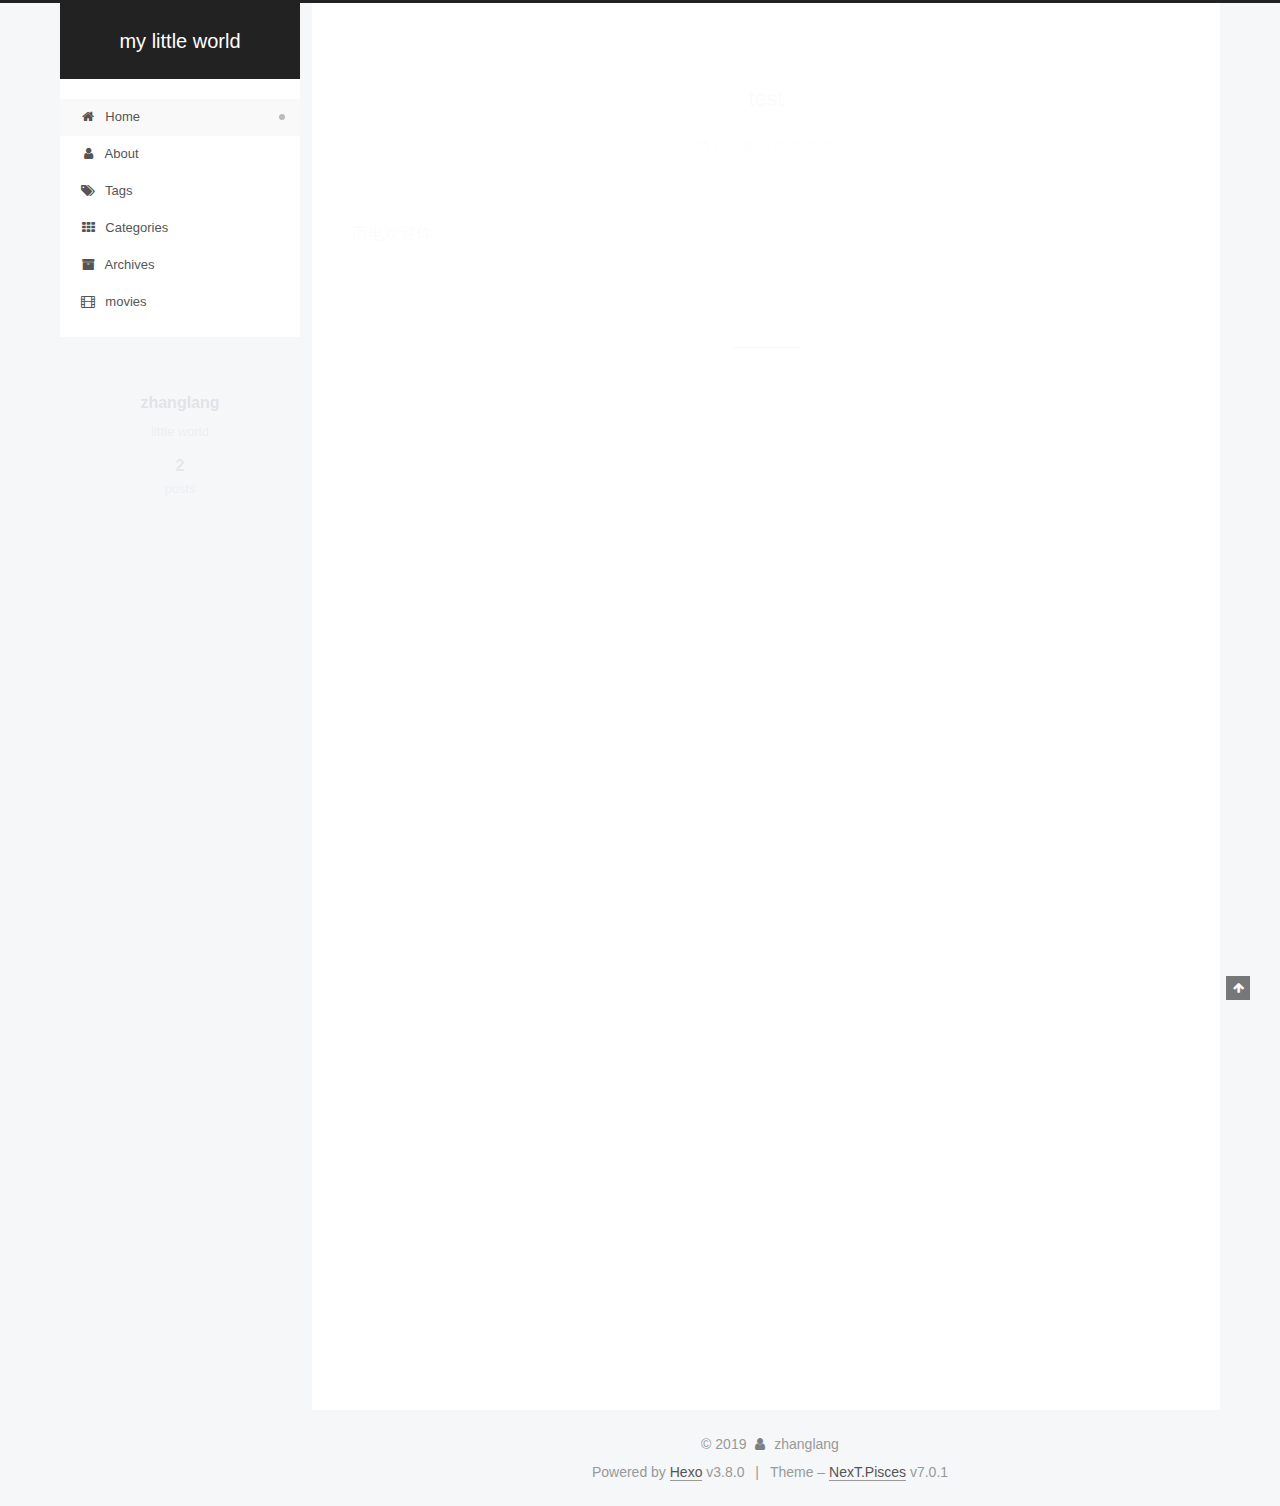
<file: index.html>
<!DOCTYPE html>












  


<html class="theme-next pisces use-motion" lang>
<head><meta name="generator" content="Hexo 3.8.0">
  <meta charset="UTF-8">
<meta http-equiv="X-UA-Compatible" content="IE=edge">
<meta name="viewport" content="width=device-width, initial-scale=1, maximum-scale=2">
<meta name="theme-color" content="#222">
























<link rel="stylesheet" href="/lib/font-awesome/css/font-awesome.min.css?v=4.6.2">

<link rel="stylesheet" href="/css/main.css?v=7.0.1">


  <link rel="apple-touch-icon" sizes="180x180" href="/images/apple-touch-icon-next.png?v=7.0.1">


  <link rel="icon" type="image/png" sizes="32x32" href="/images/favicon-32x32-next.png?v=7.0.1">


  <link rel="icon" type="image/png" sizes="16x16" href="/images/favicon-16x16-next.png?v=7.0.1">


  <link rel="mask-icon" href="/images/logo.svg?v=7.0.1" color="#222">







<script id="hexo.configurations">
  var NexT = window.NexT || {};
  var CONFIG = {
    root: '/',
    scheme: 'Pisces',
    version: '7.0.1',
    sidebar: {"position":"left","display":"post","offset":12,"onmobile":false,"dimmer":false},
    back2top: true,
    back2top_sidebar: false,
    fancybox: false,
    fastclick: false,
    lazyload: false,
    tabs: true,
    motion: {"enable":true,"async":false,"transition":{"post_block":"fadeIn","post_header":"slideDownIn","post_body":"slideDownIn","coll_header":"slideLeftIn","sidebar":"slideUpIn"}},
    algolia: {
      applicationID: '',
      apiKey: '',
      indexName: '',
      hits: {"per_page":10},
      labels: {"input_placeholder":"Search for Posts","hits_empty":"We didn't find any results for the search: ${query}","hits_stats":"${hits} results found in ${time} ms"}
    }
  };
</script>


  




  <meta name="description" content="little world">
<meta name="keywords" content="having">
<meta property="og:type" content="website">
<meta property="og:title" content="my little world">
<meta property="og:url" content="http://yoursite.com/index.html">
<meta property="og:site_name" content="my little world">
<meta property="og:description" content="little world">
<meta property="og:locale" content="default">
<meta name="twitter:card" content="summary">
<meta name="twitter:title" content="my little world">
<meta name="twitter:description" content="little world">





  
  
  <link rel="canonical" href="http://yoursite.com/">



<script id="page.configurations">
  CONFIG.page = {
    sidebar: "",
  };
</script>

  <title>my little world</title>
  












  <noscript>
  <style>
  .use-motion .motion-element,
  .use-motion .brand,
  .use-motion .menu-item,
  .sidebar-inner,
  .use-motion .post-block,
  .use-motion .pagination,
  .use-motion .comments,
  .use-motion .post-header,
  .use-motion .post-body,
  .use-motion .collection-title { opacity: initial; }

  .use-motion .logo,
  .use-motion .site-title,
  .use-motion .site-subtitle {
    opacity: initial;
    top: initial;
  }

  .use-motion .logo-line-before i { left: initial; }
  .use-motion .logo-line-after i { right: initial; }
  </style>
</noscript>

</head>

<body itemscope itemtype="http://schema.org/WebPage" lang="default">

  
  
    
  

  <div class="container sidebar-position-left 
  page-home">
    <div class="headband"></div>

    <header id="header" class="header" itemscope itemtype="http://schema.org/WPHeader">
      <div class="header-inner"><div class="site-brand-wrapper">
  <div class="site-meta">
    

    <div class="custom-logo-site-title">
      <a href="/" class="brand" rel="start">
        <span class="logo-line-before"><i></i></span>
        <span class="site-title">my little world</span>
        <span class="logo-line-after"><i></i></span>
      </a>
    </div>
    
    
  </div>

  <div class="site-nav-toggle">
    <button aria-label="Toggle navigation bar">
      <span class="btn-bar"></span>
      <span class="btn-bar"></span>
      <span class="btn-bar"></span>
    </button>
  </div>
</div>



<nav class="site-nav">
  
    <ul id="menu" class="menu">
      
        
        
        
          
          <li class="menu-item menu-item-home menu-item-active">

    
    
    
      
    

    

    <a href="/" rel="section"><i class="menu-item-icon fa fa-fw fa-home"></i> <br>Home</a>

  </li>
        
        
        
          
          <li class="menu-item menu-item-about">

    
    
    
      
    

    

    <a href="/about/" rel="section"><i class="menu-item-icon fa fa-fw fa-user"></i> <br>About</a>

  </li>
        
        
        
          
          <li class="menu-item menu-item-tags">

    
    
    
      
    

    

    <a href="/tags/" rel="section"><i class="menu-item-icon fa fa-fw fa-tags"></i> <br>Tags</a>

  </li>
        
        
        
          
          <li class="menu-item menu-item-categories">

    
    
    
      
    

    

    <a href="/categories/" rel="section"><i class="menu-item-icon fa fa-fw fa-th"></i> <br>Categories</a>

  </li>
        
        
        
          
          <li class="menu-item menu-item-archives">

    
    
    
      
    

    

    <a href="/archives/" rel="section"><i class="menu-item-icon fa fa-fw fa-archive"></i> <br>Archives</a>

  </li>
        
        
        
          
          <li class="menu-item menu-item-movies">

    
    
    
      
    

    

    <a href="/movies" rel="section"><i class="menu-item-icon fa fa-fw fa-film"></i> <br>movies</a>

  </li>

      
      
    </ul>
  

  

  
</nav>



  



</div>
    </header>

    


    <main id="main" class="main">
      <div class="main-inner">
        <div class="content-wrap">
          
            

          
          <div id="content" class="content">
            
  <section id="posts" class="posts-expand">
    
      

  

  
  
  

  

  <article class="post post-type-normal" itemscope itemtype="http://schema.org/Article">
  
  
  
  <div class="post-block">
    <link itemprop="mainEntityOfPage" href="http://yoursite.com/2019/03/30/test/">

    <span hidden itemprop="author" itemscope itemtype="http://schema.org/Person">
      <meta itemprop="name" content="zhanglang">
      <meta itemprop="description" content="little world">
      <meta itemprop="image" content="/images/avatar.gif">
    </span>

    <span hidden itemprop="publisher" itemscope itemtype="http://schema.org/Organization">
      <meta itemprop="name" content="my little world">
    </span>

    
      <header class="post-header">

        
        
          <h1 class="post-title" itemprop="name headline">
                
                
                <a href="/2019/03/30/test/" class="post-title-link" itemprop="url">test</a>
              
            
          </h1>
        

        <div class="post-meta">
          <span class="post-time">

            
            
            

            
              <span class="post-meta-item-icon">
                <i class="fa fa-calendar-o"></i>
              </span>
              
                <span class="post-meta-item-text">Posted on</span>
              

              
                
              

              <time title="Created: 2019-03-30 20:59:40 / Modified: 21:00:36" itemprop="dateCreated datePublished" datetime="2019-03-30T20:59:40+08:00">2019-03-30</time>
            

            
              

              
            
          </span>

          

          
            
            
          

          
          

          

          

          

        </div>
      </header>
    

    
    
    
    <div class="post-body" itemprop="articleBody">

      
      

      
        
          
            <p>西电欢迎你</p>

          
        
      
    </div>

    

    
    
    

    

    
      
    
    

    

    <footer class="post-footer">
      

      

      

      
      
        <div class="post-eof"></div>
      
    </footer>
  </div>
  
  
  
  </article>


    
      

  

  
  
  

  

  <article class="post post-type-normal" itemscope itemtype="http://schema.org/Article">
  
  
  
  <div class="post-block">
    <link itemprop="mainEntityOfPage" href="http://yoursite.com/2019/03/30/hello-world/">

    <span hidden itemprop="author" itemscope itemtype="http://schema.org/Person">
      <meta itemprop="name" content="zhanglang">
      <meta itemprop="description" content="little world">
      <meta itemprop="image" content="/images/avatar.gif">
    </span>

    <span hidden itemprop="publisher" itemscope itemtype="http://schema.org/Organization">
      <meta itemprop="name" content="my little world">
    </span>

    
      <header class="post-header">

        
        
          <h1 class="post-title" itemprop="name headline">
                
                
                <a href="/2019/03/30/hello-world/" class="post-title-link" itemprop="url">Hello World</a>
              
            
          </h1>
        

        <div class="post-meta">
          <span class="post-time">

            
            
            

            
              <span class="post-meta-item-icon">
                <i class="fa fa-calendar-o"></i>
              </span>
              
                <span class="post-meta-item-text">Posted on</span>
              

              
                
              

              <time title="Created: 2019-03-30 16:02:03" itemprop="dateCreated datePublished" datetime="2019-03-30T16:02:03+08:00">2019-03-30</time>
            

            
          </span>

          

          
            
            
          

          
          

          

          

          

        </div>
      </header>
    

    
    
    
    <div class="post-body" itemprop="articleBody">

      
      

      
        
          
            <p>Welcome to <a href="https://hexo.io/" target="_blank" rel="noopener">Hexo</a>! This is your very first post. Check <a href="https://hexo.io/docs/" target="_blank" rel="noopener">documentation</a> for more info. If you get any problems when using Hexo, you can find the answer in <a href="https://hexo.io/docs/troubleshooting.html" target="_blank" rel="noopener">troubleshooting</a> or you can ask me on <a href="https://github.com/hexojs/hexo/issues" target="_blank" rel="noopener">GitHub</a>.</p>
<h2 id="Quick-Start"><a href="#Quick-Start" class="headerlink" title="Quick Start"></a>Quick Start</h2><h3 id="Create-a-new-post"><a href="#Create-a-new-post" class="headerlink" title="Create a new post"></a>Create a new post</h3><figure class="highlight bash"><table><tr><td class="gutter"><pre><span class="line">1</span><br></pre></td><td class="code"><pre><span class="line">$ hexo new <span class="string">"My New Post"</span></span><br></pre></td></tr></table></figure>
<p>More info: <a href="https://hexo.io/docs/writing.html" target="_blank" rel="noopener">Writing</a></p>
<h3 id="Run-server"><a href="#Run-server" class="headerlink" title="Run server"></a>Run server</h3><figure class="highlight bash"><table><tr><td class="gutter"><pre><span class="line">1</span><br></pre></td><td class="code"><pre><span class="line">$ hexo server</span><br></pre></td></tr></table></figure>
<p>More info: <a href="https://hexo.io/docs/server.html" target="_blank" rel="noopener">Server</a></p>
<h3 id="Generate-static-files"><a href="#Generate-static-files" class="headerlink" title="Generate static files"></a>Generate static files</h3><figure class="highlight bash"><table><tr><td class="gutter"><pre><span class="line">1</span><br></pre></td><td class="code"><pre><span class="line">$ hexo generate</span><br></pre></td></tr></table></figure>
<p>More info: <a href="https://hexo.io/docs/generating.html" target="_blank" rel="noopener">Generating</a></p>
<h3 id="Deploy-to-remote-sites"><a href="#Deploy-to-remote-sites" class="headerlink" title="Deploy to remote sites"></a>Deploy to remote sites</h3><figure class="highlight bash"><table><tr><td class="gutter"><pre><span class="line">1</span><br></pre></td><td class="code"><pre><span class="line">$ hexo deploy</span><br></pre></td></tr></table></figure>
<p>More info: <a href="https://hexo.io/docs/deployment.html" target="_blank" rel="noopener">Deployment</a></p>

          
        
      
    </div>

    

    
    
    

    

    
      
    
    

    

    <footer class="post-footer">
      

      

      

      
      
        <div class="post-eof"></div>
      
    </footer>
  </div>
  
  
  
  </article>


    
  </section>

  


          </div>
          

        </div>
        
          
  
  <div class="sidebar-toggle">
    <div class="sidebar-toggle-line-wrap">
      <span class="sidebar-toggle-line sidebar-toggle-line-first"></span>
      <span class="sidebar-toggle-line sidebar-toggle-line-middle"></span>
      <span class="sidebar-toggle-line sidebar-toggle-line-last"></span>
    </div>
  </div>

  <aside id="sidebar" class="sidebar">
    <div class="sidebar-inner">

      

      

      <div class="site-overview-wrap sidebar-panel sidebar-panel-active">
        <div class="site-overview">
          <div class="site-author motion-element" itemprop="author" itemscope itemtype="http://schema.org/Person">
            
              <p class="site-author-name" itemprop="name">zhanglang</p>
              <div class="site-description motion-element" itemprop="description">little world</div>
          </div>

          
            <nav class="site-state motion-element">
              
                <div class="site-state-item site-state-posts">
                
                  <a href="/archives/">
                
                    <span class="site-state-item-count">2</span>
                    <span class="site-state-item-name">posts</span>
                  </a>
                </div>
              

              

              
            </nav>
          

          

          

          

          

          
          

          
            
          
          

        </div>
      </div>

      

      

    </div>
  </aside>
  


        
      </div>
    </main>

    <footer id="footer" class="footer">
      <div class="footer-inner">
        <div class="copyright">&copy; <span itemprop="copyrightYear">2019</span>
  <span class="with-love" id="animate">
    <i class="fa fa-user"></i>
  </span>
  <span class="author" itemprop="copyrightHolder">zhanglang</span>

  

  
</div>


  <div class="powered-by">Powered by <a href="https://hexo.io" class="theme-link" rel="noopener" target="_blank">Hexo</a> v3.8.0</div>



  <span class="post-meta-divider">|</span>



  <div class="theme-info">Theme – <a href="https://theme-next.org" class="theme-link" rel="noopener" target="_blank">NexT.Pisces</a> v7.0.1</div>




        








        
      </div>
    </footer>

    
      <div class="back-to-top">
        <i class="fa fa-arrow-up"></i>
        
      </div>
    

    

    

    
  </div>

  

<script>
  if (Object.prototype.toString.call(window.Promise) !== '[object Function]') {
    window.Promise = null;
  }
</script>


























  
  <script src="/lib/jquery/index.js?v=2.1.3"></script>

  
  <script src="/lib/velocity/velocity.min.js?v=1.2.1"></script>

  
  <script src="/lib/velocity/velocity.ui.min.js?v=1.2.1"></script>


  


  <script src="/js/src/utils.js?v=7.0.1"></script>

  <script src="/js/src/motion.js?v=7.0.1"></script>



  
  


  <script src="/js/src/affix.js?v=7.0.1"></script>

  <script src="/js/src/schemes/pisces.js?v=7.0.1"></script>



  

  


  <script src="/js/src/next-boot.js?v=7.0.1"></script>


  

  

  

  



  




  

  

  

  

  

  

  

  

  

  

  

  

  

  

</body>
</html>
</file>
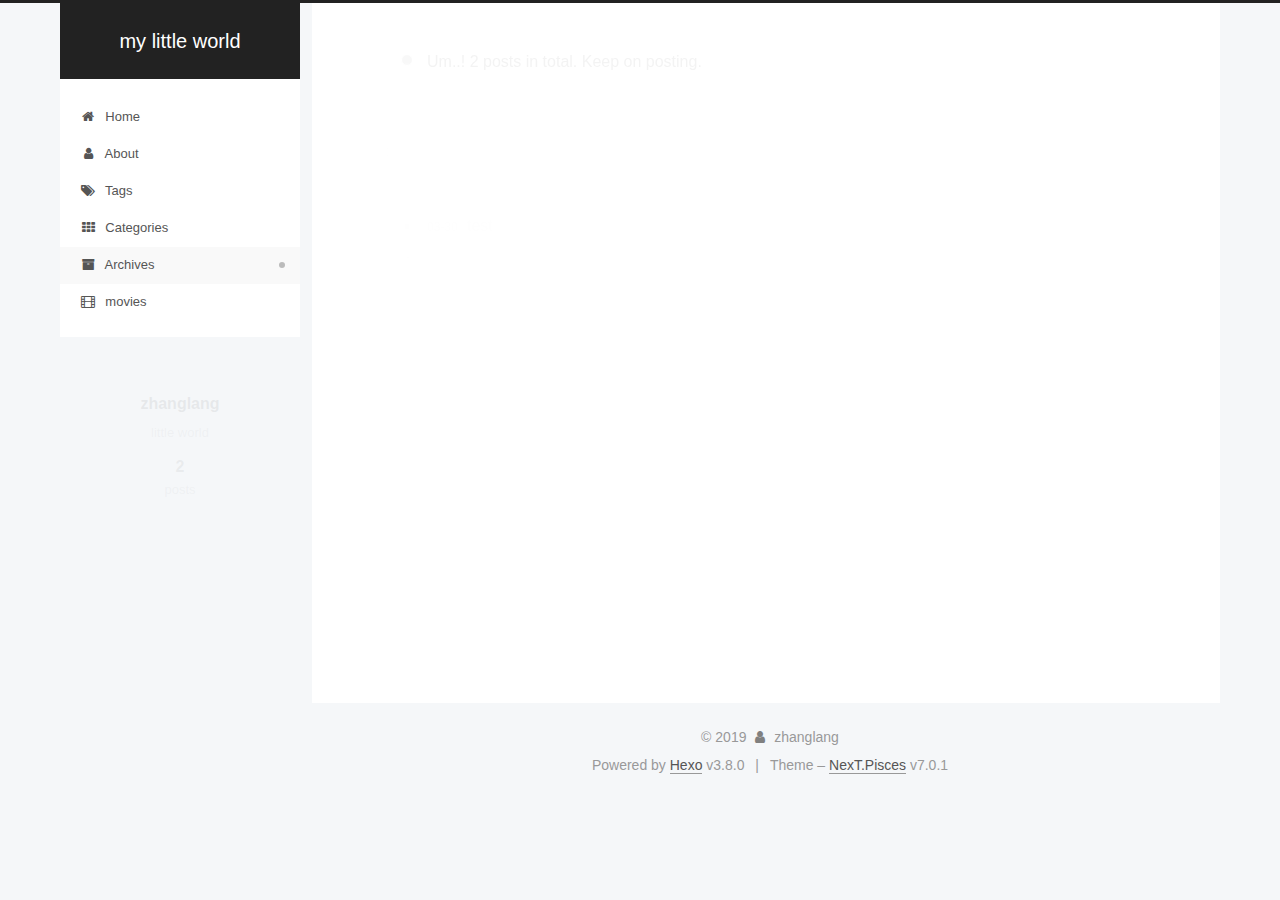
<file: archives/index.html>
<!DOCTYPE html>












  


<html class="theme-next pisces use-motion" lang>
<head><meta name="generator" content="Hexo 3.8.0">
  <meta charset="UTF-8">
<meta http-equiv="X-UA-Compatible" content="IE=edge">
<meta name="viewport" content="width=device-width, initial-scale=1, maximum-scale=2">
<meta name="theme-color" content="#222">
























<link rel="stylesheet" href="/lib/font-awesome/css/font-awesome.min.css?v=4.6.2">

<link rel="stylesheet" href="/css/main.css?v=7.0.1">


  <link rel="apple-touch-icon" sizes="180x180" href="/images/apple-touch-icon-next.png?v=7.0.1">


  <link rel="icon" type="image/png" sizes="32x32" href="/images/favicon-32x32-next.png?v=7.0.1">


  <link rel="icon" type="image/png" sizes="16x16" href="/images/favicon-16x16-next.png?v=7.0.1">


  <link rel="mask-icon" href="/images/logo.svg?v=7.0.1" color="#222">







<script id="hexo.configurations">
  var NexT = window.NexT || {};
  var CONFIG = {
    root: '/',
    scheme: 'Pisces',
    version: '7.0.1',
    sidebar: {"position":"left","display":"post","offset":12,"onmobile":false,"dimmer":false},
    back2top: true,
    back2top_sidebar: false,
    fancybox: false,
    fastclick: false,
    lazyload: false,
    tabs: true,
    motion: {"enable":true,"async":false,"transition":{"post_block":"fadeIn","post_header":"slideDownIn","post_body":"slideDownIn","coll_header":"slideLeftIn","sidebar":"slideUpIn"}},
    algolia: {
      applicationID: '',
      apiKey: '',
      indexName: '',
      hits: {"per_page":10},
      labels: {"input_placeholder":"Search for Posts","hits_empty":"We didn't find any results for the search: ${query}","hits_stats":"${hits} results found in ${time} ms"}
    }
  };
</script>


  




  <meta name="description" content="little world">
<meta name="keywords" content="having">
<meta property="og:type" content="website">
<meta property="og:title" content="my little world">
<meta property="og:url" content="http://yoursite.com/archives/index.html">
<meta property="og:site_name" content="my little world">
<meta property="og:description" content="little world">
<meta property="og:locale" content="default">
<meta name="twitter:card" content="summary">
<meta name="twitter:title" content="my little world">
<meta name="twitter:description" content="little world">





  
  
  <link rel="canonical" href="http://yoursite.com/archives/">



<script id="page.configurations">
  CONFIG.page = {
    sidebar: "",
  };
</script>

  <title>Archive | my little world</title>
  












  <noscript>
  <style>
  .use-motion .motion-element,
  .use-motion .brand,
  .use-motion .menu-item,
  .sidebar-inner,
  .use-motion .post-block,
  .use-motion .pagination,
  .use-motion .comments,
  .use-motion .post-header,
  .use-motion .post-body,
  .use-motion .collection-title { opacity: initial; }

  .use-motion .logo,
  .use-motion .site-title,
  .use-motion .site-subtitle {
    opacity: initial;
    top: initial;
  }

  .use-motion .logo-line-before i { left: initial; }
  .use-motion .logo-line-after i { right: initial; }
  </style>
</noscript>

</head>

<body itemscope itemtype="http://schema.org/WebPage" lang="default">

  
  
    
  

  <div class="container sidebar-position-left page-archive">
    <div class="headband"></div>

    <header id="header" class="header" itemscope itemtype="http://schema.org/WPHeader">
      <div class="header-inner"><div class="site-brand-wrapper">
  <div class="site-meta">
    

    <div class="custom-logo-site-title">
      <a href="/" class="brand" rel="start">
        <span class="logo-line-before"><i></i></span>
        <span class="site-title">my little world</span>
        <span class="logo-line-after"><i></i></span>
      </a>
    </div>
    
    
  </div>

  <div class="site-nav-toggle">
    <button aria-label="Toggle navigation bar">
      <span class="btn-bar"></span>
      <span class="btn-bar"></span>
      <span class="btn-bar"></span>
    </button>
  </div>
</div>



<nav class="site-nav">
  
    <ul id="menu" class="menu">
      
        
        
        
          
          <li class="menu-item menu-item-home">

    
    
    
      
    

    

    <a href="/" rel="section"><i class="menu-item-icon fa fa-fw fa-home"></i> <br>Home</a>

  </li>
        
        
        
          
          <li class="menu-item menu-item-about">

    
    
    
      
    

    

    <a href="/about/" rel="section"><i class="menu-item-icon fa fa-fw fa-user"></i> <br>About</a>

  </li>
        
        
        
          
          <li class="menu-item menu-item-tags">

    
    
    
      
    

    

    <a href="/tags/" rel="section"><i class="menu-item-icon fa fa-fw fa-tags"></i> <br>Tags</a>

  </li>
        
        
        
          
          <li class="menu-item menu-item-categories">

    
    
    
      
    

    

    <a href="/categories/" rel="section"><i class="menu-item-icon fa fa-fw fa-th"></i> <br>Categories</a>

  </li>
        
        
        
          
          <li class="menu-item menu-item-archives menu-item-active">

    
    
    
      
    

    

    <a href="/archives/" rel="section"><i class="menu-item-icon fa fa-fw fa-archive"></i> <br>Archives</a>

  </li>
        
        
        
          
          <li class="menu-item menu-item-movies">

    
    
    
      
    

    

    <a href="/movies" rel="section"><i class="menu-item-icon fa fa-fw fa-film"></i> <br>movies</a>

  </li>

      
      
    </ul>
  

  

  
</nav>



  



</div>
    </header>

    


    <main id="main" class="main">
      <div class="main-inner">
        <div class="content-wrap">
          
            

    
    
      
      
    
      
      
    
      
      
    
      
      
    
      
      
    
      
      
    
    

  


          
          <div id="content" class="content">
            

  
  
  
  <div class="post-block archive">
    <div id="posts" class="posts-collapse">
      <span class="archive-move-on"></span>

      
      <span class="archive-page-counter">
        
        
        
          
        
        Um..! 2 posts in total. Keep on posting.
      </span>
      

      

        
        
        

        
          
          <div class="collection-title">
            <h1 class="archive-year" id="archive-year-2019">2019</h1>
          </div>
        
        

        

  <article class="post post-type-normal" itemscope itemtype="http://schema.org/Article">
    <header class="post-header">

      <h2 class="post-title">
        
          <a class="post-title-link" href="/2019/03/30/test/" itemprop="url">
            
              <span itemprop="name">test</span>
            
          </a>
        
      </h2>

      <div class="post-meta">
        <time class="post-time" itemprop="dateCreated" datetime="2019-03-30T20:59:40+08:00" content="2019-03-30">
          03-30
        </time>
      </div>

    </header>
  </article>



      

        
        
        

        
        

        

  <article class="post post-type-normal" itemscope itemtype="http://schema.org/Article">
    <header class="post-header">

      <h2 class="post-title">
        
          <a class="post-title-link" href="/2019/03/30/hello-world/" itemprop="url">
            
              <span itemprop="name">Hello World</span>
            
          </a>
        
      </h2>

      <div class="post-meta">
        <time class="post-time" itemprop="dateCreated" datetime="2019-03-30T16:02:03+08:00" content="2019-03-30">
          03-30
        </time>
      </div>

    </header>
  </article>



      

    </div>
  </div>
  
  
  

  



          </div>
          

        </div>
        
          
  
  <div class="sidebar-toggle">
    <div class="sidebar-toggle-line-wrap">
      <span class="sidebar-toggle-line sidebar-toggle-line-first"></span>
      <span class="sidebar-toggle-line sidebar-toggle-line-middle"></span>
      <span class="sidebar-toggle-line sidebar-toggle-line-last"></span>
    </div>
  </div>

  <aside id="sidebar" class="sidebar">
    <div class="sidebar-inner">

      

      

      <div class="site-overview-wrap sidebar-panel sidebar-panel-active">
        <div class="site-overview">
          <div class="site-author motion-element" itemprop="author" itemscope itemtype="http://schema.org/Person">
            
              <p class="site-author-name" itemprop="name">zhanglang</p>
              <div class="site-description motion-element" itemprop="description">little world</div>
          </div>

          
            <nav class="site-state motion-element">
              
                <div class="site-state-item site-state-posts">
                
                  <a href="/archives/">
                
                    <span class="site-state-item-count">2</span>
                    <span class="site-state-item-name">posts</span>
                  </a>
                </div>
              

              

              
            </nav>
          

          

          

          

          

          
          

          
            
          
          

        </div>
      </div>

      

      

    </div>
  </aside>
  


        
      </div>
    </main>

    <footer id="footer" class="footer">
      <div class="footer-inner">
        <div class="copyright">&copy; <span itemprop="copyrightYear">2019</span>
  <span class="with-love" id="animate">
    <i class="fa fa-user"></i>
  </span>
  <span class="author" itemprop="copyrightHolder">zhanglang</span>

  

  
</div>


  <div class="powered-by">Powered by <a href="https://hexo.io" class="theme-link" rel="noopener" target="_blank">Hexo</a> v3.8.0</div>



  <span class="post-meta-divider">|</span>



  <div class="theme-info">Theme – <a href="https://theme-next.org" class="theme-link" rel="noopener" target="_blank">NexT.Pisces</a> v7.0.1</div>




        








        
      </div>
    </footer>

    
      <div class="back-to-top">
        <i class="fa fa-arrow-up"></i>
        
      </div>
    

    

    

    
  </div>

  

<script>
  if (Object.prototype.toString.call(window.Promise) !== '[object Function]') {
    window.Promise = null;
  }
</script>


























  
  <script src="/lib/jquery/index.js?v=2.1.3"></script>

  
  <script src="/lib/velocity/velocity.min.js?v=1.2.1"></script>

  
  <script src="/lib/velocity/velocity.ui.min.js?v=1.2.1"></script>


  


  <script src="/js/src/utils.js?v=7.0.1"></script>

  <script src="/js/src/motion.js?v=7.0.1"></script>



  
  


  <script src="/js/src/affix.js?v=7.0.1"></script>

  <script src="/js/src/schemes/pisces.js?v=7.0.1"></script>



  

  


  <script src="/js/src/next-boot.js?v=7.0.1"></script>


  

  

  

  



  




  

  

  

  

  

  

  

  

  

  

  

  

  

  

</body>
</html>
</file>
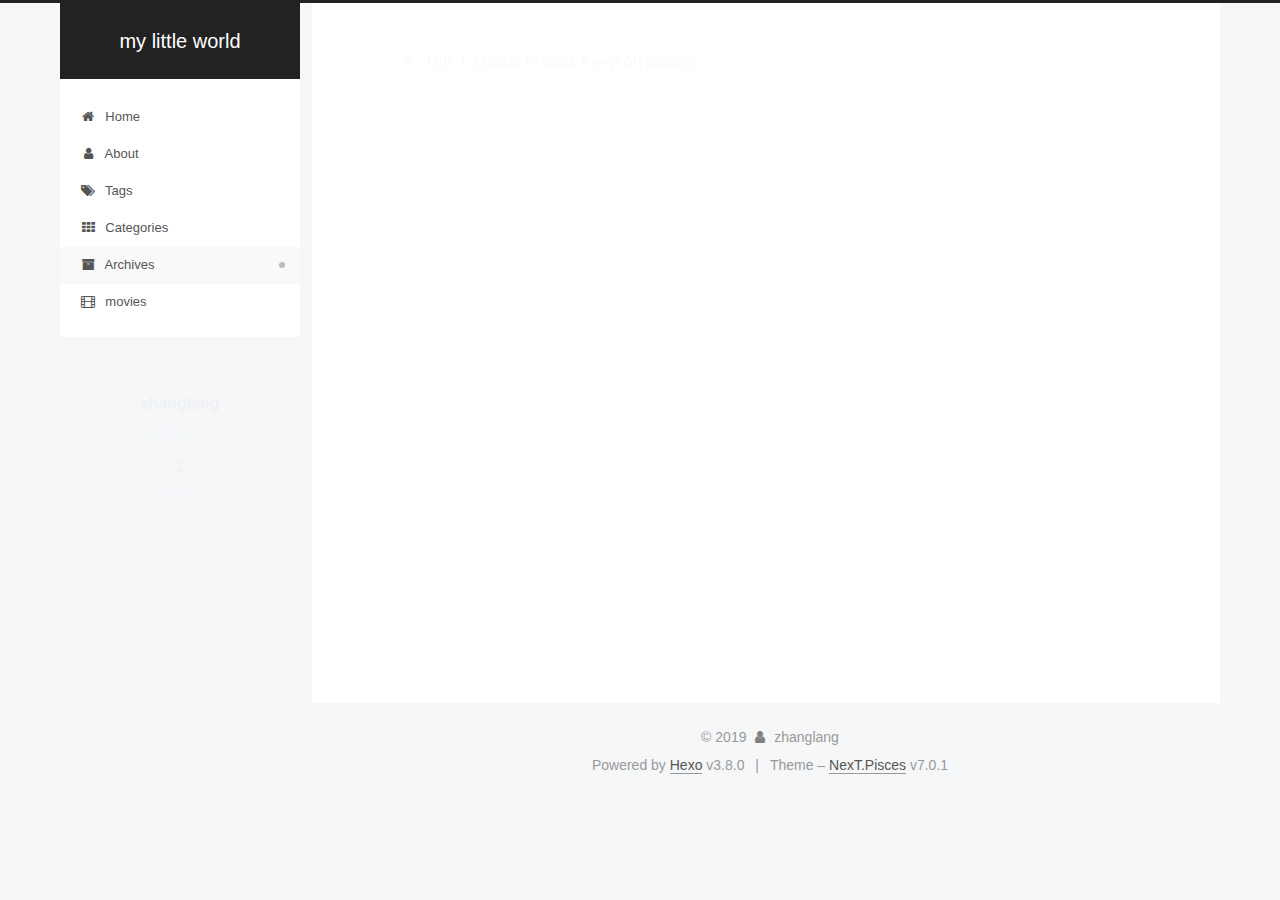
<file: archives/2019/03/index.html>
<!DOCTYPE html>












  


<html class="theme-next pisces use-motion" lang>
<head><meta name="generator" content="Hexo 3.8.0">
  <meta charset="UTF-8">
<meta http-equiv="X-UA-Compatible" content="IE=edge">
<meta name="viewport" content="width=device-width, initial-scale=1, maximum-scale=2">
<meta name="theme-color" content="#222">
























<link rel="stylesheet" href="/lib/font-awesome/css/font-awesome.min.css?v=4.6.2">

<link rel="stylesheet" href="/css/main.css?v=7.0.1">


  <link rel="apple-touch-icon" sizes="180x180" href="/images/apple-touch-icon-next.png?v=7.0.1">


  <link rel="icon" type="image/png" sizes="32x32" href="/images/favicon-32x32-next.png?v=7.0.1">


  <link rel="icon" type="image/png" sizes="16x16" href="/images/favicon-16x16-next.png?v=7.0.1">


  <link rel="mask-icon" href="/images/logo.svg?v=7.0.1" color="#222">







<script id="hexo.configurations">
  var NexT = window.NexT || {};
  var CONFIG = {
    root: '/',
    scheme: 'Pisces',
    version: '7.0.1',
    sidebar: {"position":"left","display":"post","offset":12,"onmobile":false,"dimmer":false},
    back2top: true,
    back2top_sidebar: false,
    fancybox: false,
    fastclick: false,
    lazyload: false,
    tabs: true,
    motion: {"enable":true,"async":false,"transition":{"post_block":"fadeIn","post_header":"slideDownIn","post_body":"slideDownIn","coll_header":"slideLeftIn","sidebar":"slideUpIn"}},
    algolia: {
      applicationID: '',
      apiKey: '',
      indexName: '',
      hits: {"per_page":10},
      labels: {"input_placeholder":"Search for Posts","hits_empty":"We didn't find any results for the search: ${query}","hits_stats":"${hits} results found in ${time} ms"}
    }
  };
</script>


  




  <meta name="description" content="little world">
<meta name="keywords" content="having">
<meta property="og:type" content="website">
<meta property="og:title" content="my little world">
<meta property="og:url" content="http://yoursite.com/archives/2019/03/index.html">
<meta property="og:site_name" content="my little world">
<meta property="og:description" content="little world">
<meta property="og:locale" content="default">
<meta name="twitter:card" content="summary">
<meta name="twitter:title" content="my little world">
<meta name="twitter:description" content="little world">





  
  
  <link rel="canonical" href="http://yoursite.com/archives/2019/03/">



<script id="page.configurations">
  CONFIG.page = {
    sidebar: "",
  };
</script>

  <title>Archive | my little world</title>
  












  <noscript>
  <style>
  .use-motion .motion-element,
  .use-motion .brand,
  .use-motion .menu-item,
  .sidebar-inner,
  .use-motion .post-block,
  .use-motion .pagination,
  .use-motion .comments,
  .use-motion .post-header,
  .use-motion .post-body,
  .use-motion .collection-title { opacity: initial; }

  .use-motion .logo,
  .use-motion .site-title,
  .use-motion .site-subtitle {
    opacity: initial;
    top: initial;
  }

  .use-motion .logo-line-before i { left: initial; }
  .use-motion .logo-line-after i { right: initial; }
  </style>
</noscript>

</head>

<body itemscope itemtype="http://schema.org/WebPage" lang="default">

  
  
    
  

  <div class="container sidebar-position-left page-archive">
    <div class="headband"></div>

    <header id="header" class="header" itemscope itemtype="http://schema.org/WPHeader">
      <div class="header-inner"><div class="site-brand-wrapper">
  <div class="site-meta">
    

    <div class="custom-logo-site-title">
      <a href="/" class="brand" rel="start">
        <span class="logo-line-before"><i></i></span>
        <span class="site-title">my little world</span>
        <span class="logo-line-after"><i></i></span>
      </a>
    </div>
    
    
  </div>

  <div class="site-nav-toggle">
    <button aria-label="Toggle navigation bar">
      <span class="btn-bar"></span>
      <span class="btn-bar"></span>
      <span class="btn-bar"></span>
    </button>
  </div>
</div>



<nav class="site-nav">
  
    <ul id="menu" class="menu">
      
        
        
        
          
          <li class="menu-item menu-item-home">

    
    
    
      
    

    

    <a href="/" rel="section"><i class="menu-item-icon fa fa-fw fa-home"></i> <br>Home</a>

  </li>
        
        
        
          
          <li class="menu-item menu-item-about">

    
    
    
      
    

    

    <a href="/about/" rel="section"><i class="menu-item-icon fa fa-fw fa-user"></i> <br>About</a>

  </li>
        
        
        
          
          <li class="menu-item menu-item-tags">

    
    
    
      
    

    

    <a href="/tags/" rel="section"><i class="menu-item-icon fa fa-fw fa-tags"></i> <br>Tags</a>

  </li>
        
        
        
          
          <li class="menu-item menu-item-categories">

    
    
    
      
    

    

    <a href="/categories/" rel="section"><i class="menu-item-icon fa fa-fw fa-th"></i> <br>Categories</a>

  </li>
        
        
        
          
          <li class="menu-item menu-item-archives menu-item-active">

    
    
    
      
    

    

    <a href="/archives/" rel="section"><i class="menu-item-icon fa fa-fw fa-archive"></i> <br>Archives</a>

  </li>
        
        
        
          
          <li class="menu-item menu-item-movies">

    
    
    
      
    

    

    <a href="/movies" rel="section"><i class="menu-item-icon fa fa-fw fa-film"></i> <br>movies</a>

  </li>

      
      
    </ul>
  

  

  
</nav>



  



</div>
    </header>

    


    <main id="main" class="main">
      <div class="main-inner">
        <div class="content-wrap">
          
            

    
    
      
      
    
      
      
    
      
      
    
      
      
    
      
      
    
      
      
    
    

  


          
          <div id="content" class="content">
            

  
  
  
  <div class="post-block archive">
    <div id="posts" class="posts-collapse">
      <span class="archive-move-on"></span>

      
      <span class="archive-page-counter">
        
        
        
          
        
        Um..! 2 posts in total. Keep on posting.
      </span>
      

      

        
        
        

        
          
          <div class="collection-title">
            <h1 class="archive-year" id="archive-year-2019">2019</h1>
          </div>
        
        

        

  <article class="post post-type-normal" itemscope itemtype="http://schema.org/Article">
    <header class="post-header">

      <h2 class="post-title">
        
          <a class="post-title-link" href="/2019/03/30/test/" itemprop="url">
            
              <span itemprop="name">test</span>
            
          </a>
        
      </h2>

      <div class="post-meta">
        <time class="post-time" itemprop="dateCreated" datetime="2019-03-30T20:59:40+08:00" content="2019-03-30">
          03-30
        </time>
      </div>

    </header>
  </article>



      

        
        
        

        
        

        

  <article class="post post-type-normal" itemscope itemtype="http://schema.org/Article">
    <header class="post-header">

      <h2 class="post-title">
        
          <a class="post-title-link" href="/2019/03/30/hello-world/" itemprop="url">
            
              <span itemprop="name">Hello World</span>
            
          </a>
        
      </h2>

      <div class="post-meta">
        <time class="post-time" itemprop="dateCreated" datetime="2019-03-30T16:02:03+08:00" content="2019-03-30">
          03-30
        </time>
      </div>

    </header>
  </article>



      

    </div>
  </div>
  
  
  

  



          </div>
          

        </div>
        
          
  
  <div class="sidebar-toggle">
    <div class="sidebar-toggle-line-wrap">
      <span class="sidebar-toggle-line sidebar-toggle-line-first"></span>
      <span class="sidebar-toggle-line sidebar-toggle-line-middle"></span>
      <span class="sidebar-toggle-line sidebar-toggle-line-last"></span>
    </div>
  </div>

  <aside id="sidebar" class="sidebar">
    <div class="sidebar-inner">

      

      

      <div class="site-overview-wrap sidebar-panel sidebar-panel-active">
        <div class="site-overview">
          <div class="site-author motion-element" itemprop="author" itemscope itemtype="http://schema.org/Person">
            
              <p class="site-author-name" itemprop="name">zhanglang</p>
              <div class="site-description motion-element" itemprop="description">little world</div>
          </div>

          
            <nav class="site-state motion-element">
              
                <div class="site-state-item site-state-posts">
                
                  <a href="/archives/">
                
                    <span class="site-state-item-count">2</span>
                    <span class="site-state-item-name">posts</span>
                  </a>
                </div>
              

              

              
            </nav>
          

          

          

          

          

          
          

          
            
          
          

        </div>
      </div>

      

      

    </div>
  </aside>
  


        
      </div>
    </main>

    <footer id="footer" class="footer">
      <div class="footer-inner">
        <div class="copyright">&copy; <span itemprop="copyrightYear">2019</span>
  <span class="with-love" id="animate">
    <i class="fa fa-user"></i>
  </span>
  <span class="author" itemprop="copyrightHolder">zhanglang</span>

  

  
</div>


  <div class="powered-by">Powered by <a href="https://hexo.io" class="theme-link" rel="noopener" target="_blank">Hexo</a> v3.8.0</div>



  <span class="post-meta-divider">|</span>



  <div class="theme-info">Theme – <a href="https://theme-next.org" class="theme-link" rel="noopener" target="_blank">NexT.Pisces</a> v7.0.1</div>




        








        
      </div>
    </footer>

    
      <div class="back-to-top">
        <i class="fa fa-arrow-up"></i>
        
      </div>
    

    

    

    
  </div>

  

<script>
  if (Object.prototype.toString.call(window.Promise) !== '[object Function]') {
    window.Promise = null;
  }
</script>


























  
  <script src="/lib/jquery/index.js?v=2.1.3"></script>

  
  <script src="/lib/velocity/velocity.min.js?v=1.2.1"></script>

  
  <script src="/lib/velocity/velocity.ui.min.js?v=1.2.1"></script>


  


  <script src="/js/src/utils.js?v=7.0.1"></script>

  <script src="/js/src/motion.js?v=7.0.1"></script>



  
  


  <script src="/js/src/affix.js?v=7.0.1"></script>

  <script src="/js/src/schemes/pisces.js?v=7.0.1"></script>



  

  


  <script src="/js/src/next-boot.js?v=7.0.1"></script>


  

  

  

  



  




  

  

  

  

  

  

  

  

  

  

  

  

  

  

</body>
</html>
</file>
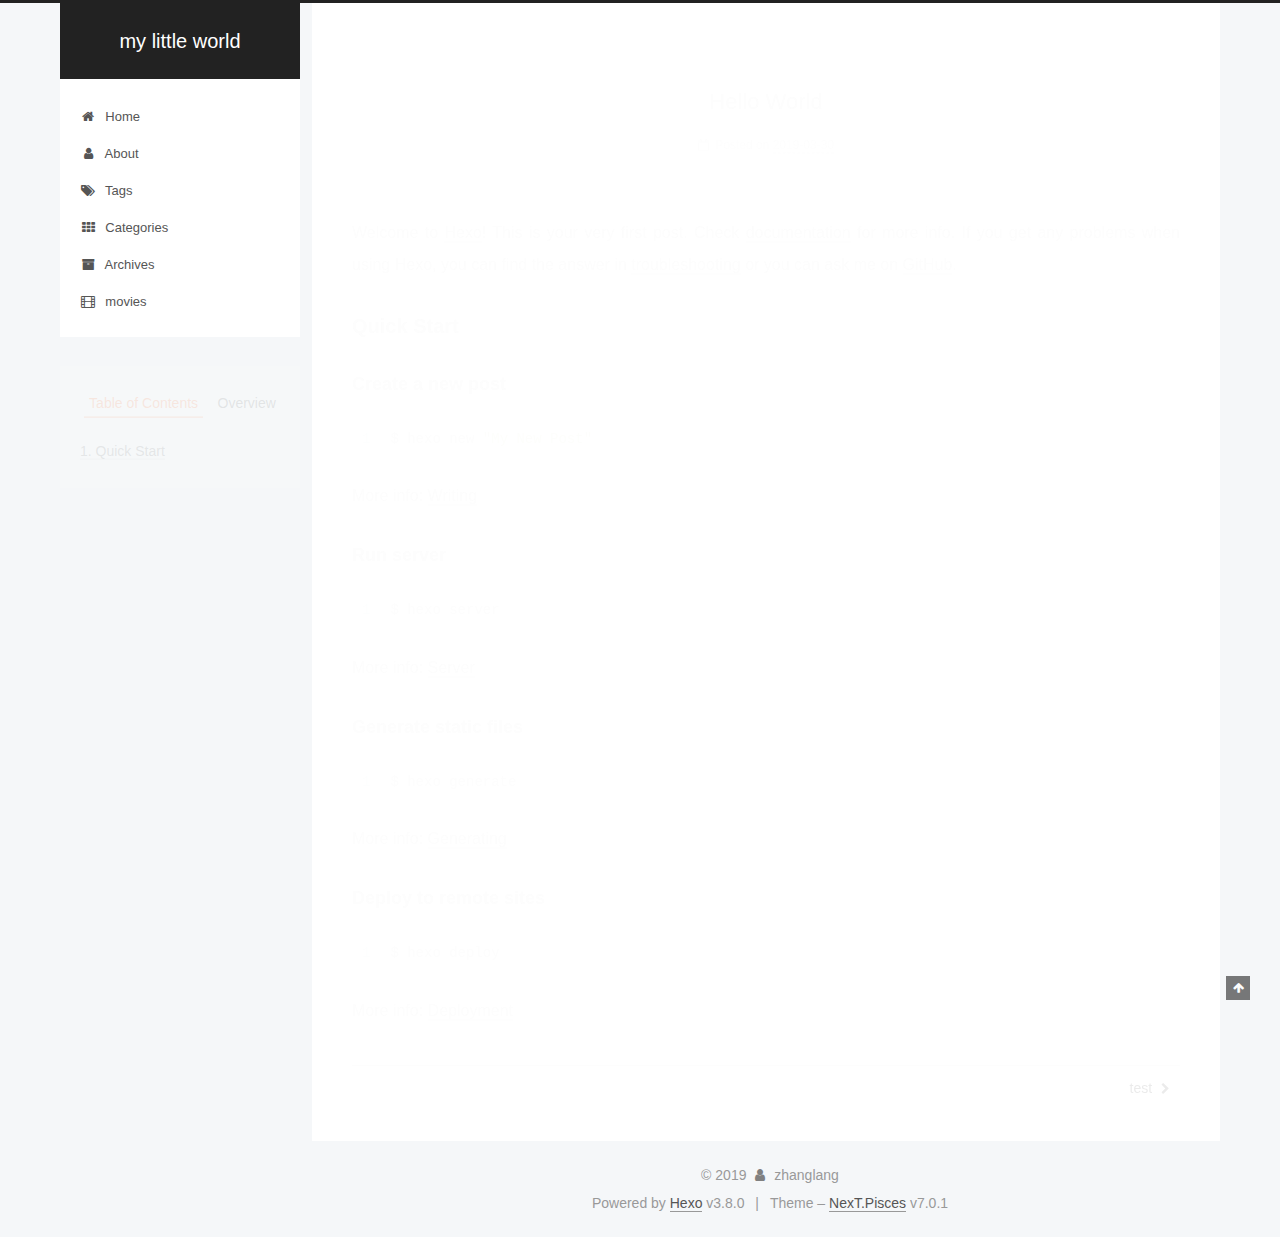
<file: 2019/03/30/hello-world/index.html>
<!DOCTYPE html>












  


<html class="theme-next pisces use-motion" lang>
<head><meta name="generator" content="Hexo 3.8.0">
  <meta charset="UTF-8">
<meta http-equiv="X-UA-Compatible" content="IE=edge">
<meta name="viewport" content="width=device-width, initial-scale=1, maximum-scale=2">
<meta name="theme-color" content="#222">
























<link rel="stylesheet" href="/lib/font-awesome/css/font-awesome.min.css?v=4.6.2">

<link rel="stylesheet" href="/css/main.css?v=7.0.1">


  <link rel="apple-touch-icon" sizes="180x180" href="/images/apple-touch-icon-next.png?v=7.0.1">


  <link rel="icon" type="image/png" sizes="32x32" href="/images/favicon-32x32-next.png?v=7.0.1">


  <link rel="icon" type="image/png" sizes="16x16" href="/images/favicon-16x16-next.png?v=7.0.1">


  <link rel="mask-icon" href="/images/logo.svg?v=7.0.1" color="#222">







<script id="hexo.configurations">
  var NexT = window.NexT || {};
  var CONFIG = {
    root: '/',
    scheme: 'Pisces',
    version: '7.0.1',
    sidebar: {"position":"left","display":"post","offset":12,"onmobile":false,"dimmer":false},
    back2top: true,
    back2top_sidebar: false,
    fancybox: false,
    fastclick: false,
    lazyload: false,
    tabs: true,
    motion: {"enable":true,"async":false,"transition":{"post_block":"fadeIn","post_header":"slideDownIn","post_body":"slideDownIn","coll_header":"slideLeftIn","sidebar":"slideUpIn"}},
    algolia: {
      applicationID: '',
      apiKey: '',
      indexName: '',
      hits: {"per_page":10},
      labels: {"input_placeholder":"Search for Posts","hits_empty":"We didn't find any results for the search: ${query}","hits_stats":"${hits} results found in ${time} ms"}
    }
  };
</script>


  




  <meta name="description" content="Welcome to Hexo! This is your very first post. Check documentation for more info. If you get any problems when using Hexo, you can find the answer in troubleshooting or you can ask me on GitHub. Quick">
<meta name="keywords" content="having">
<meta property="og:type" content="article">
<meta property="og:title" content="Hello World">
<meta property="og:url" content="http://yoursite.com/2019/03/30/hello-world/index.html">
<meta property="og:site_name" content="my little world">
<meta property="og:description" content="Welcome to Hexo! This is your very first post. Check documentation for more info. If you get any problems when using Hexo, you can find the answer in troubleshooting or you can ask me on GitHub. Quick">
<meta property="og:locale" content="default">
<meta property="og:updated_time" content="2019-03-30T08:02:03.448Z">
<meta name="twitter:card" content="summary">
<meta name="twitter:title" content="Hello World">
<meta name="twitter:description" content="Welcome to Hexo! This is your very first post. Check documentation for more info. If you get any problems when using Hexo, you can find the answer in troubleshooting or you can ask me on GitHub. Quick">





  
  
  <link rel="canonical" href="http://yoursite.com/2019/03/30/hello-world/">



<script id="page.configurations">
  CONFIG.page = {
    sidebar: "",
  };
</script>

  <title>Hello World | my little world</title>
  












  <noscript>
  <style>
  .use-motion .motion-element,
  .use-motion .brand,
  .use-motion .menu-item,
  .sidebar-inner,
  .use-motion .post-block,
  .use-motion .pagination,
  .use-motion .comments,
  .use-motion .post-header,
  .use-motion .post-body,
  .use-motion .collection-title { opacity: initial; }

  .use-motion .logo,
  .use-motion .site-title,
  .use-motion .site-subtitle {
    opacity: initial;
    top: initial;
  }

  .use-motion .logo-line-before i { left: initial; }
  .use-motion .logo-line-after i { right: initial; }
  </style>
</noscript>

</head>

<body itemscope itemtype="http://schema.org/WebPage" lang="default">

  
  
    
  

  <div class="container sidebar-position-left page-post-detail">
    <div class="headband"></div>

    <header id="header" class="header" itemscope itemtype="http://schema.org/WPHeader">
      <div class="header-inner"><div class="site-brand-wrapper">
  <div class="site-meta">
    

    <div class="custom-logo-site-title">
      <a href="/" class="brand" rel="start">
        <span class="logo-line-before"><i></i></span>
        <span class="site-title">my little world</span>
        <span class="logo-line-after"><i></i></span>
      </a>
    </div>
    
    
  </div>

  <div class="site-nav-toggle">
    <button aria-label="Toggle navigation bar">
      <span class="btn-bar"></span>
      <span class="btn-bar"></span>
      <span class="btn-bar"></span>
    </button>
  </div>
</div>



<nav class="site-nav">
  
    <ul id="menu" class="menu">
      
        
        
        
          
          <li class="menu-item menu-item-home">

    
    
    
      
    

    

    <a href="/" rel="section"><i class="menu-item-icon fa fa-fw fa-home"></i> <br>Home</a>

  </li>
        
        
        
          
          <li class="menu-item menu-item-about">

    
    
    
      
    

    

    <a href="/about/" rel="section"><i class="menu-item-icon fa fa-fw fa-user"></i> <br>About</a>

  </li>
        
        
        
          
          <li class="menu-item menu-item-tags">

    
    
    
      
    

    

    <a href="/tags/" rel="section"><i class="menu-item-icon fa fa-fw fa-tags"></i> <br>Tags</a>

  </li>
        
        
        
          
          <li class="menu-item menu-item-categories">

    
    
    
      
    

    

    <a href="/categories/" rel="section"><i class="menu-item-icon fa fa-fw fa-th"></i> <br>Categories</a>

  </li>
        
        
        
          
          <li class="menu-item menu-item-archives">

    
    
    
      
    

    

    <a href="/archives/" rel="section"><i class="menu-item-icon fa fa-fw fa-archive"></i> <br>Archives</a>

  </li>
        
        
        
          
          <li class="menu-item menu-item-movies">

    
    
    
      
    

    

    <a href="/movies" rel="section"><i class="menu-item-icon fa fa-fw fa-film"></i> <br>movies</a>

  </li>

      
      
    </ul>
  

  

  
</nav>



  



</div>
    </header>

    


    <main id="main" class="main">
      <div class="main-inner">
        <div class="content-wrap">
          
            

          
          <div id="content" class="content">
            

  <div id="posts" class="posts-expand">
    

  

  
  
  

  

  <article class="post post-type-normal" itemscope itemtype="http://schema.org/Article">
  
  
  
  <div class="post-block">
    <link itemprop="mainEntityOfPage" href="http://yoursite.com/2019/03/30/hello-world/">

    <span hidden itemprop="author" itemscope itemtype="http://schema.org/Person">
      <meta itemprop="name" content="zhanglang">
      <meta itemprop="description" content="little world">
      <meta itemprop="image" content="/images/avatar.gif">
    </span>

    <span hidden itemprop="publisher" itemscope itemtype="http://schema.org/Organization">
      <meta itemprop="name" content="my little world">
    </span>

    
      <header class="post-header">

        
        
          <h1 class="post-title" itemprop="name headline">Hello World

              
            
          </h1>
        

        <div class="post-meta">
          <span class="post-time">

            
            
            

            
              <span class="post-meta-item-icon">
                <i class="fa fa-calendar-o"></i>
              </span>
              
                <span class="post-meta-item-text">Posted on</span>
              

              
                
              

              <time title="Created: 2019-03-30 16:02:03" itemprop="dateCreated datePublished" datetime="2019-03-30T16:02:03+08:00">2019-03-30</time>
            

            
          </span>

          

          
            
            
          

          
          

          

          

          

        </div>
      </header>
    

    
    
    
    <div class="post-body" itemprop="articleBody">

      
      

      
        <p>Welcome to <a href="https://hexo.io/" target="_blank" rel="noopener">Hexo</a>! This is your very first post. Check <a href="https://hexo.io/docs/" target="_blank" rel="noopener">documentation</a> for more info. If you get any problems when using Hexo, you can find the answer in <a href="https://hexo.io/docs/troubleshooting.html" target="_blank" rel="noopener">troubleshooting</a> or you can ask me on <a href="https://github.com/hexojs/hexo/issues" target="_blank" rel="noopener">GitHub</a>.</p>
<h2 id="Quick-Start"><a href="#Quick-Start" class="headerlink" title="Quick Start"></a>Quick Start</h2><h3 id="Create-a-new-post"><a href="#Create-a-new-post" class="headerlink" title="Create a new post"></a>Create a new post</h3><figure class="highlight bash"><table><tr><td class="gutter"><pre><span class="line">1</span><br></pre></td><td class="code"><pre><span class="line">$ hexo new <span class="string">"My New Post"</span></span><br></pre></td></tr></table></figure>
<p>More info: <a href="https://hexo.io/docs/writing.html" target="_blank" rel="noopener">Writing</a></p>
<h3 id="Run-server"><a href="#Run-server" class="headerlink" title="Run server"></a>Run server</h3><figure class="highlight bash"><table><tr><td class="gutter"><pre><span class="line">1</span><br></pre></td><td class="code"><pre><span class="line">$ hexo server</span><br></pre></td></tr></table></figure>
<p>More info: <a href="https://hexo.io/docs/server.html" target="_blank" rel="noopener">Server</a></p>
<h3 id="Generate-static-files"><a href="#Generate-static-files" class="headerlink" title="Generate static files"></a>Generate static files</h3><figure class="highlight bash"><table><tr><td class="gutter"><pre><span class="line">1</span><br></pre></td><td class="code"><pre><span class="line">$ hexo generate</span><br></pre></td></tr></table></figure>
<p>More info: <a href="https://hexo.io/docs/generating.html" target="_blank" rel="noopener">Generating</a></p>
<h3 id="Deploy-to-remote-sites"><a href="#Deploy-to-remote-sites" class="headerlink" title="Deploy to remote sites"></a>Deploy to remote sites</h3><figure class="highlight bash"><table><tr><td class="gutter"><pre><span class="line">1</span><br></pre></td><td class="code"><pre><span class="line">$ hexo deploy</span><br></pre></td></tr></table></figure>
<p>More info: <a href="https://hexo.io/docs/deployment.html" target="_blank" rel="noopener">Deployment</a></p>

      
    </div>

    

    
    
    

    

    
      
    
    

    

    <footer class="post-footer">
      

      
      
      

      
        <div class="post-nav">
          <div class="post-nav-next post-nav-item">
            
          </div>

          <span class="post-nav-divider"></span>

          <div class="post-nav-prev post-nav-item">
            
              <a href="/2019/03/30/test/" rel="prev" title="test">
                test <i class="fa fa-chevron-right"></i>
              </a>
            
          </div>
        </div>
      

      
      
    </footer>
  </div>
  
  
  
  </article>


  </div>


          </div>
          

  



        </div>
        
          
  
  <div class="sidebar-toggle">
    <div class="sidebar-toggle-line-wrap">
      <span class="sidebar-toggle-line sidebar-toggle-line-first"></span>
      <span class="sidebar-toggle-line sidebar-toggle-line-middle"></span>
      <span class="sidebar-toggle-line sidebar-toggle-line-last"></span>
    </div>
  </div>

  <aside id="sidebar" class="sidebar">
    <div class="sidebar-inner">

      

      
        <ul class="sidebar-nav motion-element">
          <li class="sidebar-nav-toc sidebar-nav-active" data-target="post-toc-wrap">
            Table of Contents
          </li>
          <li class="sidebar-nav-overview" data-target="site-overview-wrap">
            Overview
          </li>
        </ul>
      

      <div class="site-overview-wrap sidebar-panel">
        <div class="site-overview">
          <div class="site-author motion-element" itemprop="author" itemscope itemtype="http://schema.org/Person">
            
              <p class="site-author-name" itemprop="name">zhanglang</p>
              <div class="site-description motion-element" itemprop="description">little world</div>
          </div>

          
            <nav class="site-state motion-element">
              
                <div class="site-state-item site-state-posts">
                
                  <a href="/archives/">
                
                    <span class="site-state-item-count">2</span>
                    <span class="site-state-item-name">posts</span>
                  </a>
                </div>
              

              

              
            </nav>
          

          

          

          

          

          
          

          
            
          
          

        </div>
      </div>

      
      <!--noindex-->
        <div class="post-toc-wrap motion-element sidebar-panel sidebar-panel-active">
          <div class="post-toc">

            
            
            
            

            
              <div class="post-toc-content"><ol class="nav"><li class="nav-item nav-level-2"><a class="nav-link" href="#Quick-Start"><span class="nav-number">1.</span> <span class="nav-text">Quick Start</span></a><ol class="nav-child"><li class="nav-item nav-level-3"><a class="nav-link" href="#Create-a-new-post"><span class="nav-number">1.1.</span> <span class="nav-text">Create a new post</span></a></li><li class="nav-item nav-level-3"><a class="nav-link" href="#Run-server"><span class="nav-number">1.2.</span> <span class="nav-text">Run server</span></a></li><li class="nav-item nav-level-3"><a class="nav-link" href="#Generate-static-files"><span class="nav-number">1.3.</span> <span class="nav-text">Generate static files</span></a></li><li class="nav-item nav-level-3"><a class="nav-link" href="#Deploy-to-remote-sites"><span class="nav-number">1.4.</span> <span class="nav-text">Deploy to remote sites</span></a></li></ol></li></ol></div>
            

          </div>
        </div>
      <!--/noindex-->
      

      

    </div>
  </aside>
  


        
      </div>
    </main>

    <footer id="footer" class="footer">
      <div class="footer-inner">
        <div class="copyright">&copy; <span itemprop="copyrightYear">2019</span>
  <span class="with-love" id="animate">
    <i class="fa fa-user"></i>
  </span>
  <span class="author" itemprop="copyrightHolder">zhanglang</span>

  

  
</div>


  <div class="powered-by">Powered by <a href="https://hexo.io" class="theme-link" rel="noopener" target="_blank">Hexo</a> v3.8.0</div>



  <span class="post-meta-divider">|</span>



  <div class="theme-info">Theme – <a href="https://theme-next.org" class="theme-link" rel="noopener" target="_blank">NexT.Pisces</a> v7.0.1</div>




        








        
      </div>
    </footer>

    
      <div class="back-to-top">
        <i class="fa fa-arrow-up"></i>
        
      </div>
    

    

    

    
  </div>

  

<script>
  if (Object.prototype.toString.call(window.Promise) !== '[object Function]') {
    window.Promise = null;
  }
</script>


























  
  <script src="/lib/jquery/index.js?v=2.1.3"></script>

  
  <script src="/lib/velocity/velocity.min.js?v=1.2.1"></script>

  
  <script src="/lib/velocity/velocity.ui.min.js?v=1.2.1"></script>


  


  <script src="/js/src/utils.js?v=7.0.1"></script>

  <script src="/js/src/motion.js?v=7.0.1"></script>



  
  


  <script src="/js/src/affix.js?v=7.0.1"></script>

  <script src="/js/src/schemes/pisces.js?v=7.0.1"></script>



  
  <script src="/js/src/scrollspy.js?v=7.0.1"></script>
<script src="/js/src/post-details.js?v=7.0.1"></script>



  


  <script src="/js/src/next-boot.js?v=7.0.1"></script>


  

  

  

  


  


  




  

  

  

  

  

  

  

  

  

  

  

  

  

  

</body>
</html>
</file>
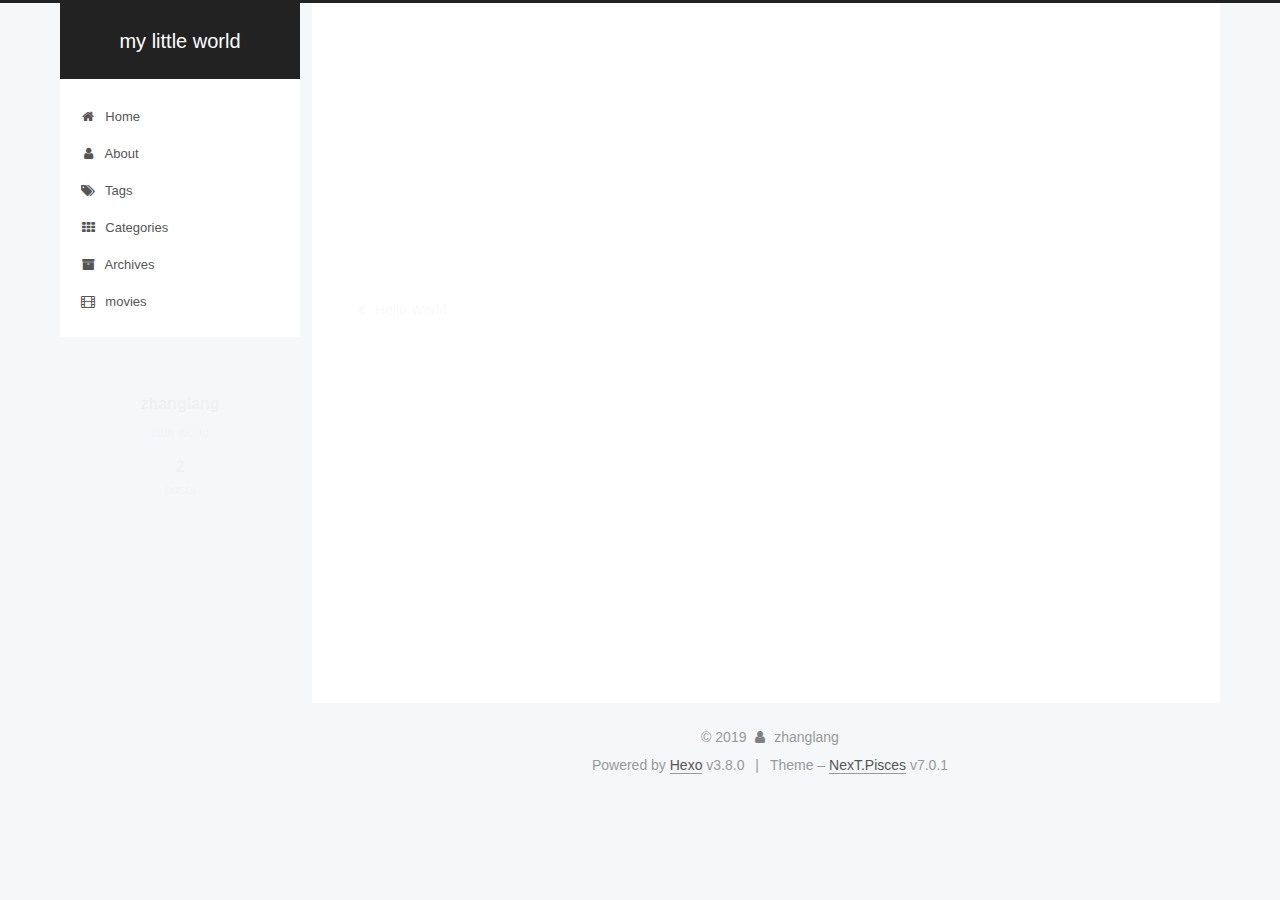
<file: 2019/03/30/test/index.html>
<!DOCTYPE html>












  


<html class="theme-next pisces use-motion" lang>
<head><meta name="generator" content="Hexo 3.8.0">
  <meta charset="UTF-8">
<meta http-equiv="X-UA-Compatible" content="IE=edge">
<meta name="viewport" content="width=device-width, initial-scale=1, maximum-scale=2">
<meta name="theme-color" content="#222">
























<link rel="stylesheet" href="/lib/font-awesome/css/font-awesome.min.css?v=4.6.2">

<link rel="stylesheet" href="/css/main.css?v=7.0.1">


  <link rel="apple-touch-icon" sizes="180x180" href="/images/apple-touch-icon-next.png?v=7.0.1">


  <link rel="icon" type="image/png" sizes="32x32" href="/images/favicon-32x32-next.png?v=7.0.1">


  <link rel="icon" type="image/png" sizes="16x16" href="/images/favicon-16x16-next.png?v=7.0.1">


  <link rel="mask-icon" href="/images/logo.svg?v=7.0.1" color="#222">







<script id="hexo.configurations">
  var NexT = window.NexT || {};
  var CONFIG = {
    root: '/',
    scheme: 'Pisces',
    version: '7.0.1',
    sidebar: {"position":"left","display":"post","offset":12,"onmobile":false,"dimmer":false},
    back2top: true,
    back2top_sidebar: false,
    fancybox: false,
    fastclick: false,
    lazyload: false,
    tabs: true,
    motion: {"enable":true,"async":false,"transition":{"post_block":"fadeIn","post_header":"slideDownIn","post_body":"slideDownIn","coll_header":"slideLeftIn","sidebar":"slideUpIn"}},
    algolia: {
      applicationID: '',
      apiKey: '',
      indexName: '',
      hits: {"per_page":10},
      labels: {"input_placeholder":"Search for Posts","hits_empty":"We didn't find any results for the search: ${query}","hits_stats":"${hits} results found in ${time} ms"}
    }
  };
</script>


  




  <meta name="description" content="西电欢迎你">
<meta name="keywords" content="having">
<meta property="og:type" content="article">
<meta property="og:title" content="test">
<meta property="og:url" content="http://yoursite.com/2019/03/30/test/index.html">
<meta property="og:site_name" content="my little world">
<meta property="og:description" content="西电欢迎你">
<meta property="og:locale" content="default">
<meta property="og:updated_time" content="2019-03-30T13:00:36.505Z">
<meta name="twitter:card" content="summary">
<meta name="twitter:title" content="test">
<meta name="twitter:description" content="西电欢迎你">





  
  
  <link rel="canonical" href="http://yoursite.com/2019/03/30/test/">



<script id="page.configurations">
  CONFIG.page = {
    sidebar: "",
  };
</script>

  <title>test | my little world</title>
  












  <noscript>
  <style>
  .use-motion .motion-element,
  .use-motion .brand,
  .use-motion .menu-item,
  .sidebar-inner,
  .use-motion .post-block,
  .use-motion .pagination,
  .use-motion .comments,
  .use-motion .post-header,
  .use-motion .post-body,
  .use-motion .collection-title { opacity: initial; }

  .use-motion .logo,
  .use-motion .site-title,
  .use-motion .site-subtitle {
    opacity: initial;
    top: initial;
  }

  .use-motion .logo-line-before i { left: initial; }
  .use-motion .logo-line-after i { right: initial; }
  </style>
</noscript>

</head>

<body itemscope itemtype="http://schema.org/WebPage" lang="default">

  
  
    
  

  <div class="container sidebar-position-left page-post-detail">
    <div class="headband"></div>

    <header id="header" class="header" itemscope itemtype="http://schema.org/WPHeader">
      <div class="header-inner"><div class="site-brand-wrapper">
  <div class="site-meta">
    

    <div class="custom-logo-site-title">
      <a href="/" class="brand" rel="start">
        <span class="logo-line-before"><i></i></span>
        <span class="site-title">my little world</span>
        <span class="logo-line-after"><i></i></span>
      </a>
    </div>
    
    
  </div>

  <div class="site-nav-toggle">
    <button aria-label="Toggle navigation bar">
      <span class="btn-bar"></span>
      <span class="btn-bar"></span>
      <span class="btn-bar"></span>
    </button>
  </div>
</div>



<nav class="site-nav">
  
    <ul id="menu" class="menu">
      
        
        
        
          
          <li class="menu-item menu-item-home">

    
    
    
      
    

    

    <a href="/" rel="section"><i class="menu-item-icon fa fa-fw fa-home"></i> <br>Home</a>

  </li>
        
        
        
          
          <li class="menu-item menu-item-about">

    
    
    
      
    

    

    <a href="/about/" rel="section"><i class="menu-item-icon fa fa-fw fa-user"></i> <br>About</a>

  </li>
        
        
        
          
          <li class="menu-item menu-item-tags">

    
    
    
      
    

    

    <a href="/tags/" rel="section"><i class="menu-item-icon fa fa-fw fa-tags"></i> <br>Tags</a>

  </li>
        
        
        
          
          <li class="menu-item menu-item-categories">

    
    
    
      
    

    

    <a href="/categories/" rel="section"><i class="menu-item-icon fa fa-fw fa-th"></i> <br>Categories</a>

  </li>
        
        
        
          
          <li class="menu-item menu-item-archives">

    
    
    
      
    

    

    <a href="/archives/" rel="section"><i class="menu-item-icon fa fa-fw fa-archive"></i> <br>Archives</a>

  </li>
        
        
        
          
          <li class="menu-item menu-item-movies">

    
    
    
      
    

    

    <a href="/movies" rel="section"><i class="menu-item-icon fa fa-fw fa-film"></i> <br>movies</a>

  </li>

      
      
    </ul>
  

  

  
</nav>



  



</div>
    </header>

    


    <main id="main" class="main">
      <div class="main-inner">
        <div class="content-wrap">
          
            

          
          <div id="content" class="content">
            

  <div id="posts" class="posts-expand">
    

  

  
  
  

  

  <article class="post post-type-normal" itemscope itemtype="http://schema.org/Article">
  
  
  
  <div class="post-block">
    <link itemprop="mainEntityOfPage" href="http://yoursite.com/2019/03/30/test/">

    <span hidden itemprop="author" itemscope itemtype="http://schema.org/Person">
      <meta itemprop="name" content="zhanglang">
      <meta itemprop="description" content="little world">
      <meta itemprop="image" content="/images/avatar.gif">
    </span>

    <span hidden itemprop="publisher" itemscope itemtype="http://schema.org/Organization">
      <meta itemprop="name" content="my little world">
    </span>

    
      <header class="post-header">

        
        
          <h1 class="post-title" itemprop="name headline">test

              
            
          </h1>
        

        <div class="post-meta">
          <span class="post-time">

            
            
            

            
              <span class="post-meta-item-icon">
                <i class="fa fa-calendar-o"></i>
              </span>
              
                <span class="post-meta-item-text">Posted on</span>
              

              
                
              

              <time title="Created: 2019-03-30 20:59:40 / Modified: 21:00:36" itemprop="dateCreated datePublished" datetime="2019-03-30T20:59:40+08:00">2019-03-30</time>
            

            
              

              
            
          </span>

          

          
            
            
          

          
          

          

          

          

        </div>
      </header>
    

    
    
    
    <div class="post-body" itemprop="articleBody">

      
      

      
        <p>西电欢迎你</p>

      
    </div>

    

    
    
    

    

    
      
    
    

    

    <footer class="post-footer">
      

      
      
      

      
        <div class="post-nav">
          <div class="post-nav-next post-nav-item">
            
              <a href="/2019/03/30/hello-world/" rel="next" title="Hello World">
                <i class="fa fa-chevron-left"></i> Hello World
              </a>
            
          </div>

          <span class="post-nav-divider"></span>

          <div class="post-nav-prev post-nav-item">
            
          </div>
        </div>
      

      
      
    </footer>
  </div>
  
  
  
  </article>


  </div>


          </div>
          

  



        </div>
        
          
  
  <div class="sidebar-toggle">
    <div class="sidebar-toggle-line-wrap">
      <span class="sidebar-toggle-line sidebar-toggle-line-first"></span>
      <span class="sidebar-toggle-line sidebar-toggle-line-middle"></span>
      <span class="sidebar-toggle-line sidebar-toggle-line-last"></span>
    </div>
  </div>

  <aside id="sidebar" class="sidebar">
    <div class="sidebar-inner">

      

      

      <div class="site-overview-wrap sidebar-panel sidebar-panel-active">
        <div class="site-overview">
          <div class="site-author motion-element" itemprop="author" itemscope itemtype="http://schema.org/Person">
            
              <p class="site-author-name" itemprop="name">zhanglang</p>
              <div class="site-description motion-element" itemprop="description">little world</div>
          </div>

          
            <nav class="site-state motion-element">
              
                <div class="site-state-item site-state-posts">
                
                  <a href="/archives/">
                
                    <span class="site-state-item-count">2</span>
                    <span class="site-state-item-name">posts</span>
                  </a>
                </div>
              

              

              
            </nav>
          

          

          

          

          

          
          

          
            
          
          

        </div>
      </div>

      

      

    </div>
  </aside>
  


        
      </div>
    </main>

    <footer id="footer" class="footer">
      <div class="footer-inner">
        <div class="copyright">&copy; <span itemprop="copyrightYear">2019</span>
  <span class="with-love" id="animate">
    <i class="fa fa-user"></i>
  </span>
  <span class="author" itemprop="copyrightHolder">zhanglang</span>

  

  
</div>


  <div class="powered-by">Powered by <a href="https://hexo.io" class="theme-link" rel="noopener" target="_blank">Hexo</a> v3.8.0</div>



  <span class="post-meta-divider">|</span>



  <div class="theme-info">Theme – <a href="https://theme-next.org" class="theme-link" rel="noopener" target="_blank">NexT.Pisces</a> v7.0.1</div>




        








        
      </div>
    </footer>

    
      <div class="back-to-top">
        <i class="fa fa-arrow-up"></i>
        
      </div>
    

    

    

    
  </div>

  

<script>
  if (Object.prototype.toString.call(window.Promise) !== '[object Function]') {
    window.Promise = null;
  }
</script>


























  
  <script src="/lib/jquery/index.js?v=2.1.3"></script>

  
  <script src="/lib/velocity/velocity.min.js?v=1.2.1"></script>

  
  <script src="/lib/velocity/velocity.ui.min.js?v=1.2.1"></script>


  


  <script src="/js/src/utils.js?v=7.0.1"></script>

  <script src="/js/src/motion.js?v=7.0.1"></script>



  
  


  <script src="/js/src/affix.js?v=7.0.1"></script>

  <script src="/js/src/schemes/pisces.js?v=7.0.1"></script>



  
  <script src="/js/src/scrollspy.js?v=7.0.1"></script>
<script src="/js/src/post-details.js?v=7.0.1"></script>



  


  <script src="/js/src/next-boot.js?v=7.0.1"></script>


  

  

  

  


  


  




  

  

  

  

  

  

  

  

  

  

  

  

  

  

</body>
</html>
</file>
<file: css/main.css>
/* normalize.css v8.0.1 | MIT License | github.com/necolas/normalize.css */
html {
  line-height: 1.15; /* 1 */
  -webkit-text-size-adjust: 100%; /* 2 */
}
body {
  margin: 0;
}
main {
  display: block;
}
h1 {
  font-size: 2em;
  margin: 0.67em 0;
}
hr {
  box-sizing: content-box; /* 1 */
  height: 0; /* 1 */
  overflow: visible; /* 2 */
}
pre {
  font-family: monospace, monospace; /* 1 */
  font-size: 1em; /* 2 */
}
a {
  background-color: transparent;
}
abbr[title] {
  border-bottom: none; /* 1 */
  text-decoration: underline; /* 2 */
  text-decoration: underline dotted; /* 2 */
}
b,
strong {
  font-weight: bolder;
}
code,
kbd,
samp {
  font-family: monospace, monospace; /* 1 */
  font-size: 1em; /* 2 */
}
small {
  font-size: 80%;
}
sub,
sup {
  font-size: 75%;
  line-height: 0;
  position: relative;
  vertical-align: baseline;
}
sub {
  bottom: -0.25em;
}
sup {
  top: -0.5em;
}
img {
  border-style: none;
}
button,
input,
optgroup,
select,
textarea {
  font-family: inherit; /* 1 */
  font-size: 100%; /* 1 */
  line-height: 1.15; /* 1 */
  margin: 0; /* 2 */
}
button,
input {
/* 1 */
  overflow: visible;
}
button,
select {
/* 1 */
  text-transform: none;
}
button,
[type="button"],
[type="reset"],
[type="submit"] {
  -webkit-appearance: button;
}
button::-moz-focus-inner,
[type="button"]::-moz-focus-inner,
[type="reset"]::-moz-focus-inner,
[type="submit"]::-moz-focus-inner {
  border-style: none;
  padding: 0;
}
button:-moz-focusring,
[type="button"]:-moz-focusring,
[type="reset"]:-moz-focusring,
[type="submit"]:-moz-focusring {
  outline: 1px dotted ButtonText;
}
fieldset {
  padding: 0.35em 0.75em 0.625em;
}
legend {
  box-sizing: border-box; /* 1 */
  color: inherit; /* 2 */
  display: table; /* 1 */
  max-width: 100%; /* 1 */
  padding: 0; /* 3 */
  white-space: normal; /* 1 */
}
progress {
  vertical-align: baseline;
}
textarea {
  overflow: auto;
}
[type="checkbox"],
[type="radio"] {
  box-sizing: border-box; /* 1 */
  padding: 0; /* 2 */
}
[type="number"]::-webkit-inner-spin-button,
[type="number"]::-webkit-outer-spin-button {
  height: auto;
}
[type="search"] {
  -webkit-appearance: textfield; /* 1 */
  outline-offset: -2px; /* 2 */
}
[type="search"]::-webkit-search-decoration {
  -webkit-appearance: none;
}
::-webkit-file-upload-button {
  -webkit-appearance: button; /* 1 */
  font: inherit; /* 2 */
}
details {
  display: block;
}
summary {
  display: list-item;
}
template {
  display: none;
}
[hidden] {
  display: none;
}
::selection {
  background: #262a30;
  color: #fff;
}
body {
  position: relative;
  font-family: 'Lato', "PingFang SC", "Microsoft YaHei", sans-serif;
  font-size: 14px;
  line-height: 2;
  color: #555;
  background: #f5f7f9;
}
@media (max-width: 991px) {
  body {
    padding-right: 0 !important;
  }
}
@media (min-width: 1200px) {
  body {
    font-size: 16px;
  }
}
h1,
h2,
h3,
h4,
h5,
h6 {
  margin: 20px 0 15px;
  padding: 0;
  font-weight: bold;
  line-height: 1.5;
  font-family: 'Lato', "PingFang SC", "Microsoft YaHei", sans-serif;
}
h1 {
  font-size: 22px;
}
h1 code {
  font-size: 1em;
}
@media (max-width: 767px) {
  h1 {
    font-size: 18px;
  }
  h1 code {
    font-size: 1em;
  }
}
h2 {
  font-size: 20px;
}
h2 code {
  font-size: 1em;
}
@media (max-width: 767px) {
  h2 {
    font-size: 16px;
  }
  h2 code {
    font-size: 1em;
  }
}
h3 {
  font-size: 18px;
}
h3 code {
  font-size: 1em;
}
@media (max-width: 767px) {
  h3 {
    font-size: 14px;
  }
  h3 code {
    font-size: 1em;
  }
}
h4 {
  font-size: 16px;
}
h4 code {
  font-size: 1em;
}
@media (max-width: 767px) {
  h4 {
    font-size: 12px;
  }
  h4 code {
    font-size: 1em;
  }
}
h5 {
  font-size: 14px;
}
h5 code {
  font-size: 1em;
}
@media (max-width: 767px) {
  h5 {
    font-size: 10px;
  }
  h5 code {
    font-size: 1em;
  }
}
h6 {
  font-size: 12px;
}
h6 code {
  font-size: 1em;
}
@media (max-width: 767px) {
  h6 {
    font-size: 8px;
  }
  h6 code {
    font-size: 1em;
  }
}
p {
  margin: 0 0 20px 0;
}
a,
span.exturl {
  overflow-wrap: break-word;
  word-wrap: break-word;
  background-color: transparent;
  color: #555;
  text-decoration: none;
  outline: none;
  border-bottom: 1px solid #999;
  cursor: pointer;
}
a:hover,
span.exturl:hover {
  color: #222;
  border-bottom-color: #222;
}
video {
  max-width: 100%;
  display: block;
  margin-left: auto;
  margin-right: auto;
}
img {
  display: block;
  margin: auto;
  max-width: 100%;
  height: auto;
}
hr {
  margin: 40px 0;
  height: 3px;
  border: none;
  background-color: #ddd;
  background-image: repeating-linear-gradient(-45deg, #fff, #fff 4px, transparent 4px, transparent 8px);
}
blockquote {
  margin: 0;
  padding: 0 15px;
  color: #666;
  border-left: 4px solid #ddd;
}
blockquote cite::before {
  content: "-";
  padding: 0 5px;
}
dt {
  font-weight: 700;
}
dd {
  margin: 0;
  padding: 0;
}
kbd {
  border: 1px solid #ccc;
  border-radius: 0.2em;
  box-shadow: 0.1em 0.1em 0.2em rgba(0,0,0,0.1);
  background-color: #f9f9f9;
  font-family: inherit;
  background-image: linear-gradient(top, #eee, #fff, #eee);
  padding: 0.1em 0.3em;
  white-space: nowrap;
}
.text-left {
  text-align: left;
}
.text-center {
  text-align: center;
}
.text-right {
  text-align: right;
}
.text-justify {
  text-align: justify;
}
.text-nowrap {
  white-space: nowrap;
}
.text-lowercase {
  text-transform: lowercase;
}
.text-uppercase {
  text-transform: uppercase;
}
.text-capitalize {
  text-transform: capitalize;
}
.center-block {
  display: block;
  margin-left: auto;
  margin-right: auto;
}
.clearfix:before,
.clearfix:after {
  content: " ";
  display: table;
}
.clearfix:after {
  clear: both;
}
.pullquote {
  width: 45%;
}
.pullquote.left {
  float: left;
  margin-left: 5px;
  margin-right: 10px;
}
.pullquote.right {
  float: right;
  margin-left: 10px;
  margin-right: 5px;
}
.affix {
  position: fixed;
}
.translation {
  margin-top: -20px;
  font-size: 14px;
  color: #999;
}
.scrollbar-measure {
  width: 100px;
  height: 100px;
  overflow: scroll;
  position: absolute;
  top: -9999px;
}
.use-motion .motion-element {
  opacity: 0;
}
.table-container {
  margin: 20px 0;
  overflow: auto;
  -webkit-overflow-scrolling: touch;
}
table {
  width: 100%;
  border-collapse: collapse;
  border-spacing: 0;
  font-size: 14px;
}
table > tbody > tr:nth-of-type(odd) {
  background-color: #f9f9f9;
}
table > tbody > tr:hover {
  background-color: #f5f5f5;
}
caption,
th,
td {
  padding: 8px;
  text-align: left;
  vertical-align: middle;
  font-weight: normal;
}
th,
td {
  border: 1px solid #ddd;
  border-bottom: 3px solid #ddd;
}
th {
  padding-bottom: 10px;
  font-weight: 700;
}
td {
  border-bottom-width: 1px;
}
html,
body {
  height: 100%;
}
.container {
  position: relative;
}
.header-inner {
  margin: 0 auto;
  padding: 100px 0 70px;
  width: calc(100% - 20px);
}
@media (min-width: 1200px) {
  .container .header-inner {
    width: 1160px;
  }
}
@media (min-width: 1600px) {
  .container .header-inner {
    width: 73%;
  }
}
.main-inner {
  margin: 0 auto;
  width: calc(100% - 20px);
}
@media (min-width: 1200px) {
  .container .main-inner {
    width: 1160px;
  }
}
@media (min-width: 1600px) {
  .container .main-inner {
    width: 73%;
  }
}
.footer {
  padding: 20px 0;
}
.footer-inner {
  box-sizing: border-box;
  margin: 0px auto;
  width: calc(100% - 20px);
}
@media (min-width: 1200px) {
  .container .footer-inner {
    width: 1160px;
  }
}
@media (min-width: 1600px) {
  .container .footer-inner {
    width: 73%;
  }
}
pre,
.highlight {
  overflow: auto;
  margin: 20px 0;
  padding: 0;
  font-size: 14px;
  color: #4d4d4c;
  background: #f7f7f7;
  line-height: 1.6;
}
pre,
code {
  font-family: consolas, Menlo, "PingFang SC", "Microsoft YaHei", monospace;
}
code {
  overflow-wrap: break-word;
  word-wrap: break-word;
  padding: 2px 4px;
  color: #555;
  background: #eee;
  border-radius: 3px;
  font-size: 14px;
}
pre {
  padding: 10px;
}
pre code {
  padding: 0;
  color: #4d4d4c;
  background: none;
  text-shadow: none;
}
.highlight {
  border-radius: 1px;
}
.highlight pre {
  border: none;
  margin: 0;
  padding: 10px 0;
}
.highlight table {
  margin: 0;
  width: auto;
  border: none;
}
.highlight td {
  border: none;
  padding: 0;
}
.highlight figcaption {
  font-size: 1em;
  color: #4d4d4c;
  line-height: 1em;
  margin-bottom: 1em;
  margin: 0em;
  padding: 0.5em;
  background: #eee;
  border-bottom: 1px solid #e9e9e9;
}
.highlight figcaption:before,
.highlight figcaption:after {
  content: " ";
  display: table;
}
.highlight figcaption:after {
  clear: both;
}
.highlight figcaption a {
  float: right;
  color: #4d4d4c;
}
.highlight figcaption a:hover {
  border-bottom-color: #4d4d4c;
}
.highlight .gutter pre {
  padding-left: 10px;
  padding-right: 10px;
  color: #869194;
  text-align: right;
  background-color: #eff2f3;
}
.highlight .code pre {
  width: 100%;
  padding-left: 10px;
  padding-right: 10px;
  background-color: #f7f7f7;
}
.highlight .line {
  height: 20px;
}
.gutter {
  -webkit-user-select: none;
  -moz-user-select: none;
  -ms-user-select: none;
  user-select: none;
}
.gist table {
  width: auto;
}
.gist table td {
  border: none;
}
pre .deletion {
  background: #fdd;
}
pre .addition {
  background: #dfd;
}
pre .meta {
  color: #8959a8;
}
pre .comment {
  color: #8e908c;
}
pre .variable,
pre .attribute,
pre .tag,
pre .name,
pre .regexp,
pre .ruby .constant,
pre .xml .tag .title,
pre .xml .pi,
pre .xml .doctype,
pre .html .doctype,
pre .css .id,
pre .css .class,
pre .css .pseudo {
  color: #c82829;
}
pre .number,
pre .preprocessor,
pre .built_in,
pre .builtin-name,
pre .literal,
pre .params,
pre .constant,
pre .command {
  color: #f5871f;
}
pre .ruby .class .title,
pre .css .rules .attribute,
pre .string,
pre .symbol,
pre .value,
pre .inheritance,
pre .header,
pre .ruby .symbol,
pre .xml .cdata,
pre .special,
pre .formula {
  color: #718c00;
}
pre .title,
pre .css .hexcolor {
  color: #3e999f;
}
pre .function,
pre .python .decorator,
pre .python .title,
pre .ruby .function .title,
pre .ruby .title .keyword,
pre .perl .sub,
pre .javascript .title,
pre .coffeescript .title {
  color: #4271ae;
}
pre .keyword,
pre .javascript .function {
  color: #8959a8;
}
.posts-expand .post-body img.full-image {
  border: none;
}
.blockquote-center,
.page-home .post-type-quote blockquote,
.page-post-detail .post-type-quote blockquote {
  position: relative;
  margin: 40px 0;
  padding: 0;
  border-left: none;
  text-align: center;
}
.blockquote-center::before,
.page-home .post-type-quote blockquote::before,
.page-post-detail .post-type-quote blockquote::before,
.blockquote-center::after,
.page-home .post-type-quote blockquote::after,
.page-post-detail .post-type-quote blockquote::after {
  position: absolute;
  content: ' ';
  display: block;
  width: 100%;
  height: 24px;
  opacity: 0.2;
  background-repeat: no-repeat;
  background-position: 0 -6px;
  background-size: 22px 22px;
}
.blockquote-center::before,
.page-home .post-type-quote blockquote::before,
.page-post-detail .post-type-quote blockquote::before {
  top: -20px;
  background-image: url("../images/quote-l.svg");
  border-top: 1px solid #ccc;
}
.blockquote-center::after,
.page-home .post-type-quote blockquote::after,
.page-post-detail .post-type-quote blockquote::after {
  bottom: -20px;
  background-image: url("../images/quote-r.svg");
  border-bottom: 1px solid #ccc;
  background-position: 100% 8px;
}
.blockquote-center p,
.page-home .post-type-quote blockquote p,
.page-post-detail .post-type-quote blockquote p,
.blockquote-center div,
.page-home .post-type-quote blockquote div,
.page-post-detail .post-type-quote blockquote div {
  text-align: center;
}
.post .post-body .group-picture img {
  box-sizing: border-box;
  padding: 0 3px;
  border: none;
}
.post .group-picture-row {
  overflow: hidden;
  margin-top: 6px;
}
.post .group-picture-row:first-child {
  margin-top: 0;
}
.post .group-picture-column {
  float: left;
}
.page-post-detail .post-body .group-picture-column {
  float: none;
  margin-top: 10px;
  width: auto !important;
}
.page-post-detail .post-body .group-picture-column img {
  margin: 0 auto;
}
.page-archive .group-picture-container {
  overflow: hidden;
}
.page-archive .group-picture-row {
  float: left;
}
.page-archive .group-picture-row:first-child {
  margin-top: 6px;
}
.page-archive .group-picture-column {
  max-width: 150px;
  max-height: 150px;
}
.post-body .label {
  display: inline;
  padding: 0 2px;
}
.post-body .label.default {
  background-color: #f0f0f0;
}
.post-body .label.primary {
  background-color: #efe6f7;
}
.post-body .label.info {
  background-color: #e5f2f8;
}
.post-body .label.success {
  background-color: #e7f4e9;
}
.post-body .label.warning {
  background-color: #fcf6e1;
}
.post-body .label.danger {
  background-color: #fae8eb;
}
.post-body .note {
  position: relative;
  padding: 15px;
  margin-bottom: 20px;
  border: 1px solid #eee;
  border-left-width: 5px;
  border-radius: 3px;
}
.post-body .note h2,
.post-body .note h3,
.post-body .note h4,
.post-body .note h5,
.post-body .note h6 {
  margin-top: 0;
  margin-bottom: 0;
  border-bottom: initial;
  padding-top: 0 !important;
}
.post-body .note p:first-child,
.post-body .note ul:first-child,
.post-body .note ol:first-child,
.post-body .note table:first-child,
.post-body .note pre:first-child,
.post-body .note blockquote:first-child {
  margin-top: 0;
}
.post-body .note p:last-child,
.post-body .note ul:last-child,
.post-body .note ol:last-child,
.post-body .note table:last-child,
.post-body .note pre:last-child,
.post-body .note blockquote:last-child {
  margin-bottom: 0;
}
.post-body .note.default {
  border-left-color: #777;
}
.post-body .note.default h2,
.post-body .note.default h3,
.post-body .note.default h4,
.post-body .note.default h5,
.post-body .note.default h6 {
  color: #777;
}
.post-body .note.primary {
  border-left-color: #6f42c1;
}
.post-body .note.primary h2,
.post-body .note.primary h3,
.post-body .note.primary h4,
.post-body .note.primary h5,
.post-body .note.primary h6 {
  color: #6f42c1;
}
.post-body .note.info {
  border-left-color: #428bca;
}
.post-body .note.info h2,
.post-body .note.info h3,
.post-body .note.info h4,
.post-body .note.info h5,
.post-body .note.info h6 {
  color: #428bca;
}
.post-body .note.success {
  border-left-color: #5cb85c;
}
.post-body .note.success h2,
.post-body .note.success h3,
.post-body .note.success h4,
.post-body .note.success h5,
.post-body .note.success h6 {
  color: #5cb85c;
}
.post-body .note.warning {
  border-left-color: #f0ad4e;
}
.post-body .note.warning h2,
.post-body .note.warning h3,
.post-body .note.warning h4,
.post-body .note.warning h5,
.post-body .note.warning h6 {
  color: #f0ad4e;
}
.post-body .note.danger {
  border-left-color: #d9534f;
}
.post-body .note.danger h2,
.post-body .note.danger h3,
.post-body .note.danger h4,
.post-body .note.danger h5,
.post-body .note.danger h6 {
  color: #d9534f;
}
.post-body .tabs {
  position: relative;
  display: block;
  margin-bottom: 20px;
  padding-top: 10px;
}
.post-body .tabs ul.nav-tabs {
  margin: 0;
  padding: 0;
  display: flex;
  margin-bottom: -1px;
}
@media (max-width: 413px) {
  .post-body .tabs ul.nav-tabs {
    display: block;
    margin-bottom: 5px;
  }
}
.post-body .tabs ul.nav-tabs li.tab {
  list-style-type: none !important;
  margin: 0 0.25em 0 0;
  border-top: 3px solid transparent;
  border-left: 1px solid transparent;
  border-right: 1px solid transparent;
}
@media (max-width: 413px) {
  .post-body .tabs ul.nav-tabs li.tab {
    margin: initial;
    border-top: 1px solid transparent;
    border-left: 3px solid transparent;
    border-right: 1px solid transparent;
    border-bottom: 1px solid transparent;
  }
}
.post-body .tabs ul.nav-tabs li.tab a {
  outline: 0;
  border-bottom: initial;
  display: block;
  line-height: 1.8em;
  padding: 0.25em 0.75em;
  transition-duration: 0.2s;
  transition-timing-function: ease-out;
  transition-delay: 0s;
}
.post-body .tabs ul.nav-tabs li.tab a i {
  width: 1.285714285714286em;
}
.post-body .tabs ul.nav-tabs li.tab.active {
  border-top: 3px solid #fc6423;
  border-left: 1px solid #ddd;
  border-right: 1px solid #ddd;
  background-color: #fff;
}
@media (max-width: 413px) {
  .post-body .tabs ul.nav-tabs li.tab.active {
    border-top: 1px solid #ddd;
    border-left: 3px solid #fc6423;
    border-right: 1px solid #ddd;
    border-bottom: 1px solid #ddd;
  }
}
.post-body .tabs ul.nav-tabs li.tab.active a {
  cursor: default;
  color: #555;
}
.post-body .tabs .tab-content {
  background-color: #fff;
}
.post-body .tabs .tab-content .tab-pane {
  border: 1px solid #ddd;
  padding: 20px 20px 0 20px;
}
.post-body .tabs .tab-content .tab-pane:not(.active) {
  display: none;
}
.post-body .tabs .tab-content .tab-pane.active {
  display: block;
}
.btn {
  display: inline-block;
  padding: 0 20px;
  font-size: 14px;
  color: #555;
  background: #fff;
  border: 2px solid #555;
  text-decoration: none;
  border-radius: 2px;
  transition-property: background-color;
  transition-duration: 0.2s;
  transition-timing-function: ease-in-out;
  transition-delay: 0s;
  line-height: 2;
}
.btn:hover {
  border-color: #222;
  color: #fff;
  background: #222;
}
.btn +.btn {
  margin: 0 0 8px 8px;
}
.btn .fa-fw {
  width: 1.285714285714286em;
  text-align: left;
}
.btn-bar {
  display: block;
  width: 22px;
  height: 2px;
  background: #555;
  border-radius: 1px;
}
.btn-bar+.btn-bar {
  margin-top: 4px;
}
.pagination {
  margin: 120px 0 40px;
  text-align: center;
  border-top: 1px solid #eee;
}
.page-number-basic,
.pagination .prev,
.pagination .next,
.pagination .page-number,
.pagination .space {
  display: inline-block;
  position: relative;
  top: -1px;
  margin: 0 10px;
  padding: 0 11px;
}
@media (max-width: 767px) {
  .page-number-basic,
  .pagination .prev,
  .pagination .next,
  .pagination .page-number,
  .pagination .space {
    margin: 0 5px;
  }
}
.pagination .prev,
.pagination .next,
.pagination .page-number {
  border-bottom: 0;
  border-top: 1px solid #eee;
  transition-property: border-color;
  transition-duration: 0.2s;
  transition-timing-function: ease-in-out;
  transition-delay: 0s;
}
.pagination .prev:hover,
.pagination .next:hover,
.pagination .page-number:hover {
  border-top-color: #222;
}
.pagination .space {
  padding: 0;
  margin: 0;
}
.pagination .prev {
  margin-left: 0;
}
.pagination .next {
  margin-right: 0;
}
.pagination .page-number.current {
  color: #fff;
  background: #ccc;
  border-top-color: #ccc;
}
@media (max-width: 767px) {
  .pagination {
    border-top: none;
  }
  .pagination .prev,
  .pagination .next,
  .pagination .page-number {
    margin-bottom: 10px;
    border-top: 0;
    border-bottom: 1px solid #eee;
    padding: 0 10px;
  }
  .pagination .prev:hover,
  .pagination .next:hover,
  .pagination .page-number:hover {
    border-bottom-color: #222;
  }
}
.comments {
  margin: 60px 20px 0;
}
.back-to-top {
  box-sizing: border-box;
  position: fixed;
  bottom: -100px;
  right: 30px;
  z-index: 1050;
  padding: 0 6px;
  width: 24px;
  background: #222;
  font-size: 12px;
  opacity: 0.6;
  color: #fff;
  cursor: pointer;
  text-align: center;
  transition-property: bottom;
  transition-duration: 0.2s;
  transition-timing-function: ease-in-out;
  transition-delay: 0s;
}
.back-to-top.back-to-top-on {
  bottom: 30px;
}
.back-to-top:hover {
  color: #fc6423;
}
.header {
  background: transparent;
}
.header-inner {
  position: relative;
}
.headband {
  height: 3px;
  background: #222;
}
.site-meta {
  margin: 0;
  text-align: center;
}
@media (max-width: 767px) {
  .site-meta {
    text-align: center;
  }
}
.brand {
  position: relative;
  display: inline-block;
  padding: 0 40px;
  color: #fff;
  background: #222;
  border-bottom: none;
}
.brand:hover {
  color: #fff;
}
.logo {
  display: inline-block;
  margin-right: 5px;
  line-height: 36px;
  vertical-align: top;
}
.site-title {
  display: inline-block;
  vertical-align: top;
  line-height: 36px;
  font-size: 20px;
  font-weight: normal;
  font-family: 'Lato', "PingFang SC", "Microsoft YaHei", sans-serif;
}
.site-subtitle {
  margin-top: 10px;
  font-size: 13px;
  color: #ddd;
}
.use-motion .brand {
  opacity: 0;
}
.use-motion .logo,
.use-motion .site-title,
.use-motion .site-subtitle,
.use-motion .custom-logo-image {
  opacity: 0;
  position: relative;
  top: -10px;
}
.site-nav-toggle {
  display: none;
  position: absolute;
  top: 10px;
  left: 10px;
}
@media (max-width: 767px) {
  .site-nav-toggle {
    display: block;
  }
}
.site-nav-toggle button {
  margin-top: 2px;
  padding: 9px 10px;
  background: transparent;
  border: none;
}
@media (max-width: 767px) {
  .site-nav {
    display: none;
    margin: 0 -10px;
    padding: 0 10px;
    clear: both;
    border-top: 1px solid #ddd;
  }
}
@media (min-width: 768px) and (max-width: 991px) {
  .site-nav {
    display: block !important;
  }
}
@media (min-width: 992px) {
  .site-nav {
    display: block !important;
  }
}
.menu {
  margin-top: 20px;
  padding-left: 0;
  text-align: center;
}
.menu .menu-item {
  display: inline-block;
  margin: 0 10px;
  list-style: none;
}
@media (max-width: 767px) {
  .menu .menu-item {
    margin-top: 10px;
  }
}
.menu .menu-item a,
.menu .menu-item span.exturl {
  display: block;
  font-size: 13px;
  line-height: inherit;
  border-bottom: 1px solid transparent;
  transition-property: border-color;
  transition-duration: 0.2s;
  transition-timing-function: ease-in-out;
  transition-delay: 0s;
}
.menu .menu-item a:hover,
.menu .menu-item span.exturl:hover {
  border-bottom-color: #222;
}
.menu .menu-item .fa {
  margin-right: 5px;
}
.use-motion .menu-item {
  opacity: 0;
}
.post-body {
  overflow-wrap: break-word;
  word-wrap: break-word;
  font-family: 'Lato', "PingFang SC", "Microsoft YaHei", sans-serif;
}
.post-body span.exturl .fa {
  font-size: 14px;
  margin-left: 4px;
}
.post-body .fancybox img {
  display: block !important;
  margin: 0 auto;
  cursor: pointer;
  cursor: zoom-in;
}
.post-body .image-caption,
.post-body .figure .caption {
  margin: -20px auto 15px;
  text-align: center;
  font-size: 14px;
  color: #999;
  font-weight: bold;
  line-height: 1;
}
.post-sticky-flag {
  display: inline-block;
  font-size: 16px;
  transform: rotate(30deg);
}
.use-motion .post-block,
.use-motion .pagination,
.use-motion .comments {
  opacity: 0;
}
.use-motion .post-header {
  opacity: 0;
}
.use-motion .post-body {
  opacity: 0;
}
.use-motion .collection-title {
  opacity: 0;
}
.posts-expand {
  padding-top: 40px;
}
@media (max-width: 767px) {
  .posts-expand {
    margin: 0 20px;
  }
  .post-body pre .gutter pre {
    padding-right: 10px;
  }
  .post-body .highlight {
    margin-left: 0px;
    margin-right: 0px;
    padding: 0;
  }
  .post-body .highlight .gutter pre {
    padding-right: 10px;
  }
}
@media (min-width: 992px) {
  .posts-expand .post-body {
    text-align: justify;
  }
}
@media (max-width: 991px) {
  .posts-expand .post-body {
    text-align: justify;
  }
}
.posts-expand .post-body h2,
.posts-expand .post-body h3,
.posts-expand .post-body h4,
.posts-expand .post-body h5,
.posts-expand .post-body h6 {
  padding-top: 10px;
}
.posts-expand .post-body h2 .header-anchor,
.posts-expand .post-body h3 .header-anchor,
.posts-expand .post-body h4 .header-anchor,
.posts-expand .post-body h5 .header-anchor,
.posts-expand .post-body h6 .header-anchor {
  float: right;
  margin-left: 10px;
  color: #ccc;
  border-bottom-style: none;
  visibility: hidden;
}
.posts-expand .post-body h2 .header-anchor:hover,
.posts-expand .post-body h3 .header-anchor:hover,
.posts-expand .post-body h4 .header-anchor:hover,
.posts-expand .post-body h5 .header-anchor:hover,
.posts-expand .post-body h6 .header-anchor:hover {
  color: inherit;
}
.posts-expand .post-body h2:hover .header-anchor,
.posts-expand .post-body h3:hover .header-anchor,
.posts-expand .post-body h4:hover .header-anchor,
.posts-expand .post-body h5:hover .header-anchor,
.posts-expand .post-body h6:hover .header-anchor {
  visibility: visible;
}
.posts-expand .post-body img {
  box-sizing: border-box;
  margin: 0 auto 25px;
  padding: 3px;
  border: 1px solid #ddd;
}
@media (max-width: 767px) {
  .posts-collapse {
    margin: 0 20px;
  }
  .posts-collapse .post-title,
  .posts-collapse .post-meta {
    display: block;
    width: auto;
    text-align: left;
  }
}
.posts-collapse {
  position: relative;
  z-index: 1010;
  margin-left: 55px;
}
.posts-collapse::after {
  content: " ";
  position: absolute;
  top: 20px;
  left: 0;
  margin-left: -2px;
  width: 4px;
  height: 100%;
  background: #f5f5f5;
  z-index: -1;
}
@media (max-width: 767px) {
  .posts-collapse {
    margin: 0 20px;
  }
}
.posts-collapse .collection-title {
  position: relative;
  margin: 60px 0;
}
.posts-collapse .collection-title h1,
.posts-collapse .collection-title h2 {
  margin-left: 20px;
}
.posts-collapse .collection-title small {
  color: #bbb;
  margin-left: 5px;
}
.posts-collapse .collection-title::before {
  content: " ";
  position: absolute;
  left: 0;
  top: 50%;
  margin-left: -4px;
  margin-top: -4px;
  width: 8px;
  height: 8px;
  background: #bbb;
  border-radius: 50%;
}
.posts-collapse .post {
  margin: 30px 0;
}
.posts-collapse .post-header {
  position: relative;
  transition-duration: 0.2s;
  transition-timing-function: ease-in-out;
  transition-delay: 0s;
  transition-property: border;
  border-bottom: 1px dashed #ccc;
}
.posts-collapse .post-header::before {
  content: " ";
  position: absolute;
  left: 0;
  top: 12px;
  width: 6px;
  height: 6px;
  margin-left: -4px;
  background: #bbb;
  border-radius: 50%;
  border: 1px solid #fff;
  transition-duration: 0.2s;
  transition-timing-function: ease-in-out;
  transition-delay: 0s;
  transition-property: background;
}
.posts-collapse .post-header:hover {
  border-bottom-color: #666;
}
.posts-collapse .post-header:hover::before {
  background: #222;
}
.posts-collapse .post-meta {
  position: absolute;
  font-size: 12px;
  left: 20px;
  top: 5px;
}
.posts-collapse .post-comments-count {
  display: none;
}
.posts-collapse .post-title {
  margin-left: 60px;
  font-size: 16px;
  font-weight: normal;
  line-height: inherit;
}
.posts-collapse .post-title::after {
  margin-left: 3px;
  opacity: 0.6;
}
.posts-collapse .post-title a,
.posts-collapse .post-title span.exturl {
  color: #666;
  border-bottom: none;
}
.page-home .post-type-quote .post-header,
.page-post-detail .post-type-quote .post-header,
.page-home .post-type-quote .post-tags,
.page-post-detail .post-type-quote .post-tags {
  display: none;
}
.posts-expand .post-title {
  overflow-wrap: break-word;
  word-wrap: break-word;
  text-align: center;
  font-weight: 400;
}
.posts-expand .post-title-link {
  display: inline-block;
  position: relative;
  color: #555;
  border-bottom: none;
  line-height: 1.2;
  vertical-align: top;
}
.posts-expand .post-title-link::before {
  content: "";
  position: absolute;
  width: 100%;
  height: 2px;
  bottom: 0;
  left: 0;
  background-color: #000;
  visibility: hidden;
  transform: scaleX(0);
  transition-duration: 0.2s;
  transition-timing-function: ease-in-out;
  transition-delay: 0s;
}
.posts-expand .post-title-link:hover::before {
  visibility: visible;
  transform: scaleX(1);
}
.posts-expand .post-title-link .fa {
  font-size: 20px;
  margin-left: 5px;
}
.posts-expand .post-meta {
  margin: 3px 0 60px 0;
  color: #999;
  font-family: 'Lato', "PingFang SC", "Microsoft YaHei", sans-serif;
  font-size: 12px;
  text-align: center;
}
.posts-expand .post-meta .post-category-list {
  display: inline-block;
  margin: 0;
  padding: 3px;
}
.posts-expand .post-meta .post-category-list-link {
  color: #999;
}
.posts-expand .post-meta .post-description {
  font-size: 14px;
  margin-top: 2px;
}
.posts-expand .post-meta time {
  border-bottom: 1px dashed #999;
  cursor: help;
}
.post-meta-divider {
  margin: 0 0.5em;
}
.post-meta-item-icon {
  margin-right: 3px;
}
@media (min-width: 768px) and (max-width: 991px) {
  .post-meta-item-icon {
    display: inline-block;
  }
}
@media (max-width: 767px) {
  .post-meta-item-icon {
    display: inline-block;
  }
}
@media (min-width: 768px) and (max-width: 991px) {
  .post-meta-item-text {
    display: none;
  }
}
@media (max-width: 767px) {
  .post-meta-item-text {
    display: none;
  }
}
.post-button {
  margin-top: 40px;
}
.posts-expand .post-tags {
  margin-top: 40px;
  text-align: center;
}
.posts-expand .post-tags a {
  display: inline-block;
  margin-right: 10px;
  font-size: 13px;
}
.post-nav {
  display: table;
  margin-top: 15px;
  width: 100%;
  border-top: 1px solid #eee;
}
.post-nav-divider {
  display: table-cell;
  width: 10%;
}
.post-nav-item {
  display: table-cell;
  padding: 10px 0 0 0;
  width: 45%;
  vertical-align: top;
}
.post-nav-item a {
  position: relative;
  display: block;
  line-height: 25px;
  font-size: 14px;
  color: #555;
  border-bottom: none;
}
.post-nav-item a:hover {
  color: #222;
  border-bottom: none;
}
.post-nav-item a:active {
  top: 2px;
}
.post-nav-item .fa {
  font-size: 12px;
  margin-right: 5px;
}
.post-nav-next a {
  padding-left: 5px;
}
.post-nav-prev {
  text-align: right;
}
.post-nav-prev a {
  padding-right: 5px;
}
.post-nav-prev .fa {
  margin-left: 5px;
}
.posts-expand .post-eof {
  margin: 80px auto 60px;
  width: 8%;
  height: 1px;
  background: #ccc;
  text-align: center;
}
.post:last-child .post-eof {
  display: none;
}
.post-gallery {
  display: table;
  table-layout: fixed;
  width: 100%;
  border-collapse: separate;
}
.post-gallery-row {
  display: table-row;
}
.post-gallery .post-gallery-img {
  display: table-cell;
  text-align: center;
  vertical-align: middle;
  border: none;
}
.post-gallery .post-gallery-img img {
  max-width: 100%;
  max-height: 100%;
  border: none;
}
.fancybox-close,
.fancybox-close:hover {
  border: none;
}
.rtl.post-body p,
.rtl.post-body a,
.rtl.post-body h1,
.rtl.post-body h2,
.rtl.post-body h3,
.rtl.post-body h4,
.rtl.post-body h5,
.rtl.post-body h6,
.rtl.post-body li,
.rtl.post-body ul,
.rtl.post-body ol {
  direction: rtl;
  font-family: UKIJ Ekran;
}
.rtl.post-title {
  font-family: UKIJ Ekran;
}
.sidebar {
  position: fixed;
  right: 0;
  top: 0;
  bottom: 0;
  width: 0;
  z-index: 1040;
  box-shadow: inset 0 2px 6px #000;
  background: #222;
}
.sidebar a,
.sidebar span.exturl {
  color: #999;
  border-bottom-color: #555;
}
.sidebar a:hover,
.sidebar span.exturl:hover {
  color: #eee;
  border-bottom-color: #eee;
}
@media (max-width: 991px) {
  .sidebar {
    display: none;
  }
}
.sidebar-inner {
  position: relative;
  padding: 20px 10px;
  color: #999;
  text-align: center;
}
.site-overview-wrap {
  overflow: hidden;
}
.site-overview {
  overflow-y: auto;
  overflow-x: hidden;
}
.cc-license {
  margin-top: 10px;
  text-align: center;
}
.cc-license .cc-opacity {
  opacity: 0.7;
  border-bottom: none;
}
.cc-license .cc-opacity:hover {
  opacity: 0.9;
}
.cc-license img {
  display: inline-block;
}
.sidebar-toggle {
  position: fixed;
  right: 30px;
  bottom: 45px;
  width: 14px;
  height: 14px;
  padding: 5px;
  background: #222;
  line-height: 0;
  z-index: 1050;
  cursor: pointer;
}
.sidebar-toggle:hover .sidebar-toggle-line {
  background: #fc6423;
}
@media (max-width: 991px) {
  .sidebar-toggle {
    display: none;
  }
}
.sidebar-toggle-line {
  position: relative;
  display: inline-block;
  vertical-align: top;
  height: 2px;
  width: 100%;
  background: #fff;
  margin-top: 3px;
}
.sidebar-toggle-line:first-child {
  margin-top: 0;
}
.site-author-image {
  display: block;
  margin: 0 auto;
  padding: 2px;
  max-width: 120px;
  height: auto;
  border: 1px solid #eee;
  opacity: 1;
}
.site-author-name {
  margin: 0;
  text-align: center;
  color: #222;
  font-weight: 600;
}
.site-description {
  margin-top: 0;
  text-align: center;
  font-size: 13px;
  color: #999;
}
.site-author-image {
  display: block;
  margin: 0 auto;
  padding: 2px;
  max-width: 120px;
  height: auto;
  border: 1px solid #eee;
/* ͷ��Բ�� */
  border-radius: 80px;
  -webkit-border-radius: 80px;
  -moz-border-radius: 80px;
  box-shadow: inset 0 -1px 0 #333 sf;
/* ����ѭ������ [animation: (play)�������� (2s)��������ʱ����λ���΢�� (ase-out)�������ŵ��ٶ�����Ϊ�Ե��ٽ��� 
    (1s)�ȴ�1��Ȼ��ʼ���� (1)�������Ŵ���(infiniteΪѭ������) ]*/
/* ��꾭��ͷ����ת360�� */
  -webkit-transition: -webkit-transform 1s ease-out;
  -moz-transition: -moz-transform 1s ease-out;
  transition: transform 1s ease-out;
}
img:hover {
/* ��꾭��ֹͣͷ����ת 
  -webkit-animation-play-state:paused;
  animation-play-state:paused;*/
/* ��꾭��ͷ����ת360�� */
  -webkit-transform: rotateZ(360deg);
  -moz-transform: rotateZ(360deg);
  transform: rotateZ(360deg);
}
@-webkit-keyframes play {
  0% {
    -webkit-transform: rotateZ(0deg);
  }
  100% {
    -webkit-transform: rotateZ(-360deg);
  }
}
@-moz-keyframes play {
  0% {
    -moz-transform: rotateZ(0deg);
  }
  100% {
    -moz-transform: rotateZ(-360deg);
  }
}
@-moz-keyframes play {
  0% {
    transform: rotateZ(0deg);
  }
  100% {
    transform: rotateZ(-360deg);
  }
}
@-webkit-keyframes play {
  0% {
    transform: rotateZ(0deg);
  }
  100% {
    transform: rotateZ(-360deg);
  }
}
@-o-keyframes play {
  0% {
    transform: rotateZ(0deg);
  }
  100% {
    transform: rotateZ(-360deg);
  }
}
@keyframes play {
  0% {
    transform: rotateZ(0deg);
  }
  100% {
    transform: rotateZ(-360deg);
  }
}
.links-of-author {
  margin-top: 20px;
}
.links-of-author a,
.links-of-author span.exturl {
  display: inline-block;
  vertical-align: middle;
  margin-right: 10px;
  margin-bottom: 10px;
  border-bottom-color: #555;
  font-size: 13px;
}
.links-of-author a:before,
.links-of-author span.exturl:before {
  display: inline-block;
  vertical-align: middle;
  margin-right: 3px;
  content: " ";
  width: 4px;
  height: 4px;
  border-radius: 50%;
  background: #0a7cfe;
}
.feed-link,
.chat {
  margin-top: 10px;
}
.feed-link a,
.chat a {
  display: inline-block;
  padding: 0 15px;
  color: #fc6423;
  border: 1px solid #fc6423 !important;
  border-radius: 4px;
}
.feed-link a i,
.chat a i {
  color: #fc6423;
  font-size: 14px;
}
.feed-link a:hover,
.chat a:hover {
  color: #fff;
  background: #fc6423;
}
.feed-link a:hover i,
.chat a:hover i {
  color: #fff;
}
.links-of-blogroll {
  margin-top: 10px;
  font-size: 13px;
}
.links-of-blogroll-title {
  margin-top: 0;
  font-size: 14px;
  font-weight: 600;
}
.links-of-blogroll-list {
  margin: 0;
  padding: 0;
  list-style: none;
}
.links-of-blogroll-item {
  padding: 2px 10px;
}
.links-of-blogroll-item a,
.links-of-blogroll-item span.exturl {
  max-width: 280px;
  box-sizing: border-box;
  display: inline-block;
  overflow: hidden;
  white-space: nowrap;
  text-overflow: ellipsis;
}
.sidebar-nav {
  margin: 0 0 20px;
  padding-left: 0;
}
.sidebar-nav li {
  display: inline-block;
  cursor: pointer;
  border-bottom: 1px solid transparent;
  font-size: 14px;
  color: #555;
}
.sidebar-nav li:hover {
  color: #fc6423;
}
.page-post-detail .sidebar-nav-toc {
  padding: 0 5px;
}
.page-post-detail .sidebar-nav-overview {
  margin-left: 10px;
}
.sidebar-nav .sidebar-nav-active {
  color: #fc6423;
  border-bottom-color: #fc6423;
}
.sidebar-nav .sidebar-nav-active:hover {
  color: #fc6423;
}
.sidebar-panel {
  display: none;
}
.sidebar-panel-active {
  display: block;
}
.site-state {
  display: flex;
  justify-content: center;
  overflow: hidden;
  line-height: 1.4;
  white-space: nowrap;
  text-align: center;
  margin-top: 10px;
}
.site-state-item {
  padding: 0 15px;
  border-left: 1px solid #eee;
}
.site-state-item:first-child {
  border-left: none;
}
.site-state-item a {
  border-bottom: none;
}
.site-state-item-count {
  display: block;
  text-align: center;
  color: inherit;
  font-weight: 600;
  font-size: 16px;
}
.site-state-item-name {
  font-size: 13px;
  color: #999;
}
.post-toc-empty {
  font-size: 14px;
  color: #666;
}
.post-toc-wrap {
  overflow: hidden;
}
.post-toc {
  overflow: auto;
}
.post-toc ol {
  margin: 0;
  padding: 0 2px 5px 10px;
  text-align: left;
  list-style: none;
  font-size: 14px;
}
.post-toc ol > ol {
  padding-left: 0;
}
.post-toc ol a {
  transition-duration: 0.2s;
  transition-timing-function: ease-in-out;
  transition-delay: 0s;
  transition-property: all;
  color: #666;
  border-bottom-color: #ccc;
}
.post-toc ol a:hover {
  color: #000;
  border-bottom-color: #000;
}
.post-toc .nav-item {
  overflow: hidden;
  text-overflow: ellipsis;
  white-space: nowrap;
  line-height: 1.8;
}
.post-toc .nav .nav-child {
  display: none;
}
.post-toc .nav .active > .nav-child {
  display: block;
}
.post-toc .nav .active-current > .nav-child {
  display: block;
}
.post-toc .nav .active-current > .nav-child > .nav-item {
  display: block;
}
.post-toc .nav .active > a {
  color: #fc6423;
  border-bottom-color: #fc6423;
}
.post-toc .nav .active-current > a {
  color: #fc6423;
}
.post-toc .nav .active-current > a:hover {
  color: #fc6423;
}
.footer {
  font-size: 14px;
  color: #999;
}
.footer img {
  border: none;
}
.footer-inner {
  text-align: center;
}
.with-love {
  display: inline-block;
  margin: 0 5px;
  color: #808080;
}
.powered-by,
.theme-info {
  display: inline-block;
}
@-moz-keyframes iconAnimate {
  0%, 100% {
    transform: scale(1);
  }
  10%, 30% {
    transform: scale(0.9);
  }
  20%, 40%, 60%, 80% {
    transform: scale(1.1);
  }
  50%, 70% {
    transform: scale(1.1);
  }
}
@-webkit-keyframes iconAnimate {
  0%, 100% {
    transform: scale(1);
  }
  10%, 30% {
    transform: scale(0.9);
  }
  20%, 40%, 60%, 80% {
    transform: scale(1.1);
  }
  50%, 70% {
    transform: scale(1.1);
  }
}
@-o-keyframes iconAnimate {
  0%, 100% {
    transform: scale(1);
  }
  10%, 30% {
    transform: scale(0.9);
  }
  20%, 40%, 60%, 80% {
    transform: scale(1.1);
  }
  50%, 70% {
    transform: scale(1.1);
  }
}
@keyframes iconAnimate {
  0%, 100% {
    transform: scale(1);
  }
  10%, 30% {
    transform: scale(0.9);
  }
  20%, 40%, 60%, 80% {
    transform: scale(1.1);
  }
  50%, 70% {
    transform: scale(1.1);
  }
}
.local-search-pop-overlay {
  position: fixed;
  width: 100%;
  height: 100%;
  top: 0;
  left: 0;
  z-index: 2080;
  background-color: rgba(0,0,0,0.3);
}
.local-search-popup {
  display: none;
  position: fixed;
  top: 10%;
  left: 50%;
  margin-left: -350px;
  width: 700px;
  height: 80%;
  padding: 0;
  background: #fff;
  color: #333;
  z-index: 9999;
  border-radius: 5px;
}
@media (max-width: 767px) {
  .local-search-popup {
    padding: 0;
    top: 0;
    left: 0;
    margin: 0;
    width: 100%;
    height: 100%;
    border-radius: 0;
  }
}
.local-search-popup ul.search-result-list {
  padding: 0;
  margin: 0 5px;
}
.local-search-popup p.search-result {
  border-bottom: 1px dashed #ccc;
  padding: 5px 0;
}
.local-search-popup a.search-result-title {
  font-weight: bold;
  font-size: 16px;
}
.local-search-popup .search-keyword {
  border-bottom: 1px dashed #f00;
  font-weight: bold;
  color: #f00;
}
.local-search-popup .local-search-header {
  padding: 5px;
  height: 36px;
  background: #f5f5f5;
  border-top-left-radius: 5px;
  border-top-right-radius: 5px;
}
.local-search-popup #local-search-result {
  overflow: auto;
  position: relative;
  padding: 5px 25px;
  height: calc(100% - 55px);
}
.local-search-popup .local-search-input-wrapper {
  display: inline-block;
  width: calc(100% - 90px);
  height: 36px;
  line-height: 36px;
  padding: 0 5px;
}
.local-search-popup .local-search-input-wrapper input {
  padding: 8px 0;
  height: 20px;
  display: block;
  width: 100%;
  outline: none;
  border: none;
  background: transparent;
  vertical-align: middle;
}
.local-search-popup .search-icon,
.local-search-popup .popup-btn-close {
  display: inline-block;
  font-size: 18px;
  color: #999;
  height: 36px;
  width: 18px;
  padding-left: 10px;
  padding-right: 10px;
}
.local-search-popup .search-icon {
  float: left;
}
.local-search-popup .popup-btn-close {
  border-left: 1px solid #eee;
  float: right;
  cursor: pointer;
}
.local-search-popup #no-result {
  position: absolute;
  left: 50%;
  top: 50%;
  transform: translate(-50%, -50%);
  color: #ccc;
}
.page-archive .archive-page-counter {
  position: relative;
  top: 3px;
  left: 20px;
}
@media (max-width: 767px) {
  .page-archive .archive-page-counter {
    top: 5px;
  }
}
.page-archive .posts-collapse .archive-move-on {
  position: absolute;
  top: 11px;
  left: 0;
  margin-left: -6px;
  width: 10px;
  height: 10px;
  opacity: 0.5;
  background: #555;
  border: 1px solid #fff;
  border-radius: 50%;
}
.page-archive .fa-external-link {
  font-size: 15px;
  margin-left: 5px;
}
.category-all-page .category-all-title {
  text-align: center;
}
.category-all-page .category-all {
  margin-top: 20px;
}
.category-all-page .category-list {
  margin: 0;
  padding: 0;
  list-style: none;
}
.category-all-page .category-list-item {
  margin: 5px 10px;
}
.category-all-page .category-list-count {
  color: #bbb;
}
.category-all-page .category-list-count:before {
  display: inline;
  content: " (";
}
.category-all-page .category-list-count:after {
  display: inline;
  content: ") ";
}
.category-all-page .category-list-child {
  padding-left: 10px;
}
#event-list {
  padding-left: 30px;
}
#event-list hr {
  margin: 20px 0 45px 0 !important;
  background: #222;
}
#event-list hr:after {
  display: inline-block;
  content: 'NOW';
  background: #222;
  color: #fff;
  font-weight: bold;
  text-align: right;
  padding: 0 5px;
}
#event-list li.event {
  margin: 20px 0px;
  background: #f9f9f9;
  padding-left: 10px;
  min-height: 40px;
}
#event-list li.event h2.event-summary {
  margin: 0;
  padding-bottom: 3px;
}
#event-list li.event h2.event-summary:before {
  display: inline-block;
  font-family: FontAwesome;
  font-size: 8px;
  content: '\f111';
  vertical-align: middle;
  margin-right: 25px;
  color: #bbb;
}
#event-list li.event span.event-relative-time {
  display: inline-block;
  font-size: 12px;
  font-weight: 400;
  padding-left: 12px;
  color: #bbb;
}
#event-list li.event span.event-details {
  display: block;
  color: #bbb;
  margin-left: 56px;
  padding-top: 3px;
  padding-bottom: 6px;
  text-indent: -24px;
  line-height: 18px;
}
#event-list li.event span.event-details:before {
  text-indent: 0;
  display: inline-block;
  width: 14px;
  font-family: FontAwesome;
  text-align: center;
  margin-right: 9px;
  color: #bbb;
}
#event-list li.event span.event-details.event-location:before {
  content: '\f041';
}
#event-list li.event span.event-details.event-duration:before {
  content: '\f017';
}
#event-list li.event-past {
  background: #fcfcfc;
  padding: 15px 0 15px 10px;
}
#event-list li.event-past > * {
  opacity: 0.9;
}
#event-list li.event-past h2.event-summary {
  color: #bbb;
}
#event-list li.event-past h2.event-summary:before {
  color: #dfdfdf;
}
#event-list li.event-now {
  background: #222;
  color: #fff;
  padding: 15px 0 15px 10px;
}
#event-list li.event-now h2.event-summary:before {
  transform: scale(1.2);
  color: #fff;
  animation: dot-flash 1s alternate infinite ease-in-out;
}
#event-list li.event-now * {
  color: #fff !important;
}
#event-list li.event-future {
  background: #222;
  color: #fff;
  padding: 15px 0 15px 10px;
}
#event-list li.event-future h2.event-summary:before {
  transform: scale(1.2);
  color: #fff;
  animation: dot-flash 1s alternate infinite ease-in-out;
}
#event-list li.event-future * {
  color: #fff !important;
}
@-moz-keyframes dot-flash {
  from {
    opacity: 1;
    transform: scale(1.1);
  }
  to {
    opacity: 0;
    transform: scale(1);
  }
}
@-webkit-keyframes dot-flash {
  from {
    opacity: 1;
    transform: scale(1.1);
  }
  to {
    opacity: 0;
    transform: scale(1);
  }
}
@-o-keyframes dot-flash {
  from {
    opacity: 1;
    transform: scale(1.1);
  }
  to {
    opacity: 0;
    transform: scale(1);
  }
}
@keyframes dot-flash {
  from {
    opacity: 1;
    transform: scale(1.1);
  }
  to {
    opacity: 0;
    transform: scale(1);
  }
}
.page-post-detail .sidebar-toggle-line {
  background: #fc6423;
}
.page-post-detail .comments {
  overflow: hidden;
}
ul.breadcrumb {
  list-style: none;
  margin: 1em 0;
  padding: 0 2em;
  text-align: center;
  font-size: 12px;
}
ul.breadcrumb li {
  display: inline;
}
ul.breadcrumb li+li:before {
  padding: 0.5em;
  font-weight: normal;
  content: "/\00a0";
}
ul.breadcrumb li+li:last-child {
  font-weight: bold;
}
.tag-cloud {
  text-align: center;
}
.tag-cloud a {
  display: inline-block;
  margin: 10px;
}
.tag-cloud a:hover {
  color: #222 !important;
}
.header {
  position: relative;
  margin: 0 auto;
  width: calc(100% - 20px);
}
@media (min-width: 1200px) {
  .header {
    width: 1160px;
  }
}
@media (min-width: 1600px) {
  .header {
    width: 73%;
  }
}
@media (max-width: 991px) {
  .header {
    width: auto;
  }
}
.header-inner {
  position: absolute;
  top: 0;
  overflow: hidden;
  padding: 0;
  width: 240px;
  background: #fff;
  box-shadow: initial;
  border-radius: initial;
}
@media (min-width: 1200px) {
  .container .header-inner {
    width: 240px;
  }
}
@media (max-width: 991px) {
  .header-inner {
    position: relative;
    width: auto;
    border-radius: initial;
  }
}
.main:before,
.main:after {
  content: " ";
  display: table;
}
.main:after {
  clear: both;
}
@media (max-width: 991px) {
  .container .main-inner {
    width: auto;
  }
}
.content-wrap {
  float: right;
  box-sizing: border-box;
  padding: 40px;
  width: calc(100% - 252px);
  background: #fff;
  min-height: 700px;
  box-shadow: initial;
  border-radius: initial;
}
@media (min-width: 768px) and (max-width: 991px) {
  .content-wrap {
    width: 100%;
    padding: 20px;
    border-radius: initial;
  }
}
@media (max-width: 767px) {
  .content-wrap {
    width: 100%;
    padding: 20px;
    min-height: auto;
    border-radius: initial;
  }
}
.sidebar {
  position: static;
  float: left;
  margin-left: -100%;
  width: 240px;
  background: #f5f7f9;
  box-shadow: none;
}
@media (max-width: 991px) {
  .sidebar {
    display: none;
  }
}
.sidebar-toggle {
  display: none;
}
.footer-inner {
  padding-left: 260px;
}
@media (max-width: 991px) {
  .footer-inner {
    width: auto;
    padding-left: 0 !important;
    padding-right: 0 !important;
  }
}
.sidebar-position-right .header-inner {
  right: 0;
}
.sidebar-position-right .content-wrap {
  float: left;
}
.sidebar-position-right .sidebar {
  float: right;
}
.sidebar-position-right .footer-inner {
  padding-left: 0;
  padding-right: 260px;
}
.site-brand-wrapper {
  position: relative;
}
.site-meta {
  padding: 20px 0;
  color: #fff;
  background: #222;
}
@media (max-width: 991px) {
  .site-meta {
    box-shadow: 0 0 16px rgba(0,0,0,0.5);
  }
}
.brand {
  padding: 0;
  background: none;
}
.brand:hover {
  color: #fff;
}
.site-subtitle {
  margin: 10px 10px 0;
  font-weight: initial;
}
.custom-logo-image {
  margin-top: 20px;
}
@media (max-width: 991px) {
  .custom-logo-image {
    display: none;
  }
}
.site-search form {
  display: none;
}
.site-nav {
  border-top: none;
}
@media (min-width: 768px) and (max-width: 991px) {
  .site-nav {
    display: none !important;
  }
}
@media (min-width: 768px) and (max-width: 991px) {
  .site-nav-on {
    display: block !important;
  }
}
.menu-item-active a,
.menu .menu-item a:hover,
.menu .menu-item span.exturl:hover {
  background: #f9f9f9;
  border-bottom-color: #fff;
}
.menu-item-active a:after,
.menu .menu-item a:hover:after,
.menu .menu-item span.exturl:hover:after {
  content: " ";
  position: absolute;
  top: 50%;
  margin-top: -3px;
  right: 15px;
  width: 6px;
  height: 6px;
  background-color: #bbb;
  border-radius: 50%;
}
.menu .menu-item {
  display: block;
  margin: 0;
}
.menu .menu-item a,
.menu .menu-item span.exturl {
  position: relative;
  box-sizing: border-box;
  padding: 5px 20px;
  text-align: left;
  line-height: inherit;
  transition-property: background-color;
  transition-duration: 0.2s;
  transition-timing-function: ease-in-out;
  transition-delay: 0s;
}
@media (hover: none) {
  .menu .menu-item a:hover,
  .menu .menu-item span.exturl:hover {
    background: none;
  }
}
.menu .menu-item .badge {
  display: inline-block;
  padding: 2px 5px;
  font-weight: 700;
  line-height: 1;
  color: #fff;
  text-align: center;
  white-space: nowrap;
  vertical-align: middle;
  background-color: #ccc;
  border-radius: 10px;
  float: right;
  margin: 0.35em 0 0 0;
  text-shadow: 1px 1px 0px rgba(0,0,0,0.1);
}
.menu .menu-item br {
  display: none;
}
.btn-bar {
  background-color: #fff;
}
.site-nav-toggle {
  left: 20px;
  top: 50%;
  transform: translateY(-50%);
}
@media (min-width: 768px) and (max-width: 991px) {
  .site-nav-toggle {
    display: block;
  }
}
.sub-menu {
  margin: 0;
  padding: 6px 0;
  background: #fff !important;
  border-bottom: 1px solid #ddd;
}
.sub-menu .menu-item {
  display: inline-block !important;
}
.sub-menu .menu-item a,
.sub-menu .menu-item span.exturl {
  padding: initial !important;
  margin: 5px 10px;
}
.sub-menu .menu-item a:hover,
.sub-menu .menu-item span.exturl:hover {
  background: initial !important;
  color: #fc6423;
}
.sub-menu .menu-item-active a {
  background: #fff !important;
  color: #fc6423;
  border-bottom-color: #fc6423;
}
.sub-menu .menu-item-active a:hover {
  background: #fff !important;
  border-bottom-color: #fc6423;
}
.sub-menu .menu-item-active a:after {
  content: initial;
}
.use-motion .sidebar .motion-element {
  opacity: 1;
}
.sidebar {
  right: auto;
  bottom: auto;
  -webkit-transform: none;
}
.sidebar a,
.sidebar span.exturl {
  color: #555;
}
.sidebar a:hover,
.sidebar span.exturl:hover {
  color: #222;
  border-bottom-color: #222;
}
.sidebar-inner {
  box-sizing: border-box;
  width: 240px;
  color: #555;
  background: #fff;
  box-shadow: initial;
  border-radius: initial;
  opacity: 0;
}
.sidebar-inner.affix {
  position: fixed;
  top: 12px;
}
.sidebar-inner.affix-bottom {
  position: absolute;
}
.site-overview {
  text-align: left;
}
.site-author:before,
.site-author:after {
  content: " ";
  display: table;
}
.site-author:after {
  clear: both;
}
.site-state-item {
  padding: 0 10px;
}
.feed-link,
.chat {
  border-top: 1px dotted #ccc;
  border-bottom: 1px dotted #ccc;
  text-align: center;
}
.feed-link a,
.chat a {
  display: block;
  color: #fc6423;
  border: none !important;
}
.feed-link a:hover,
.chat a:hover {
  background: none;
  color: #e34603;
}
.feed-link a:hover i,
.chat a:hover i {
  color: #e34603;
}
.links-of-author {
  display: flex;
  flex-wrap: wrap;
  justify-content: center;
}
.links-of-author span.exturl {
  font-size: 13px;
}
.links-of-author-item {
  margin: 5px 0 0;
  width: 50%;
}
.links-of-author-item a,
.links-of-author-item span.exturl {
  max-width: 216px;
  box-sizing: border-box;
  display: inline-block;
  margin-right: 0;
  margin-bottom: 0;
  padding: 0 5px;
  overflow: hidden;
  white-space: nowrap;
  text-overflow: ellipsis;
}
.links-of-author-item a:before,
.links-of-author-item span.exturl:before {
  display: none;
}
.links-of-author-item a,
.links-of-author-item span.exturl {
  border-bottom: none;
  text-decoration: underline;
}
.links-of-author-item a,
.links-of-author-item span.exturl {
  display: block;
  text-decoration: none;
}
.links-of-author-item a:hover,
.links-of-author-item span.exturl:hover {
  border-radius: 4px;
  background: #eee;
}
.links-of-author-item .fa {
  margin-right: 2px;
  font-size: 16px;
}
.links-of-author-item .fa-globe {
  font-size: 15px;
}
.links-of-blogroll {
  text-align: center;
  padding: 3px 0 0;
}
.links-of-blogroll-item {
  padding: 0;
}
.links-of-blogroll-inline:before,
.links-of-blogroll-inline:after {
  content: " ";
  display: table;
}
.links-of-blogroll-inline:after {
  clear: both;
}
.links-of-blogroll-inline .links-of-blogroll-item {
  margin: 5px 0 0;
  width: 50%;
  display: inline-block;
  width: unset;
}
.links-of-blogroll-inline .links-of-blogroll-item a,
.links-of-blogroll-inline .links-of-blogroll-item span.exturl {
  max-width: 216px;
  box-sizing: border-box;
  display: inline-block;
  margin-right: 0;
  margin-bottom: 0;
  padding: 0 5px;
  overflow: hidden;
  white-space: nowrap;
  text-overflow: ellipsis;
}
</file>
